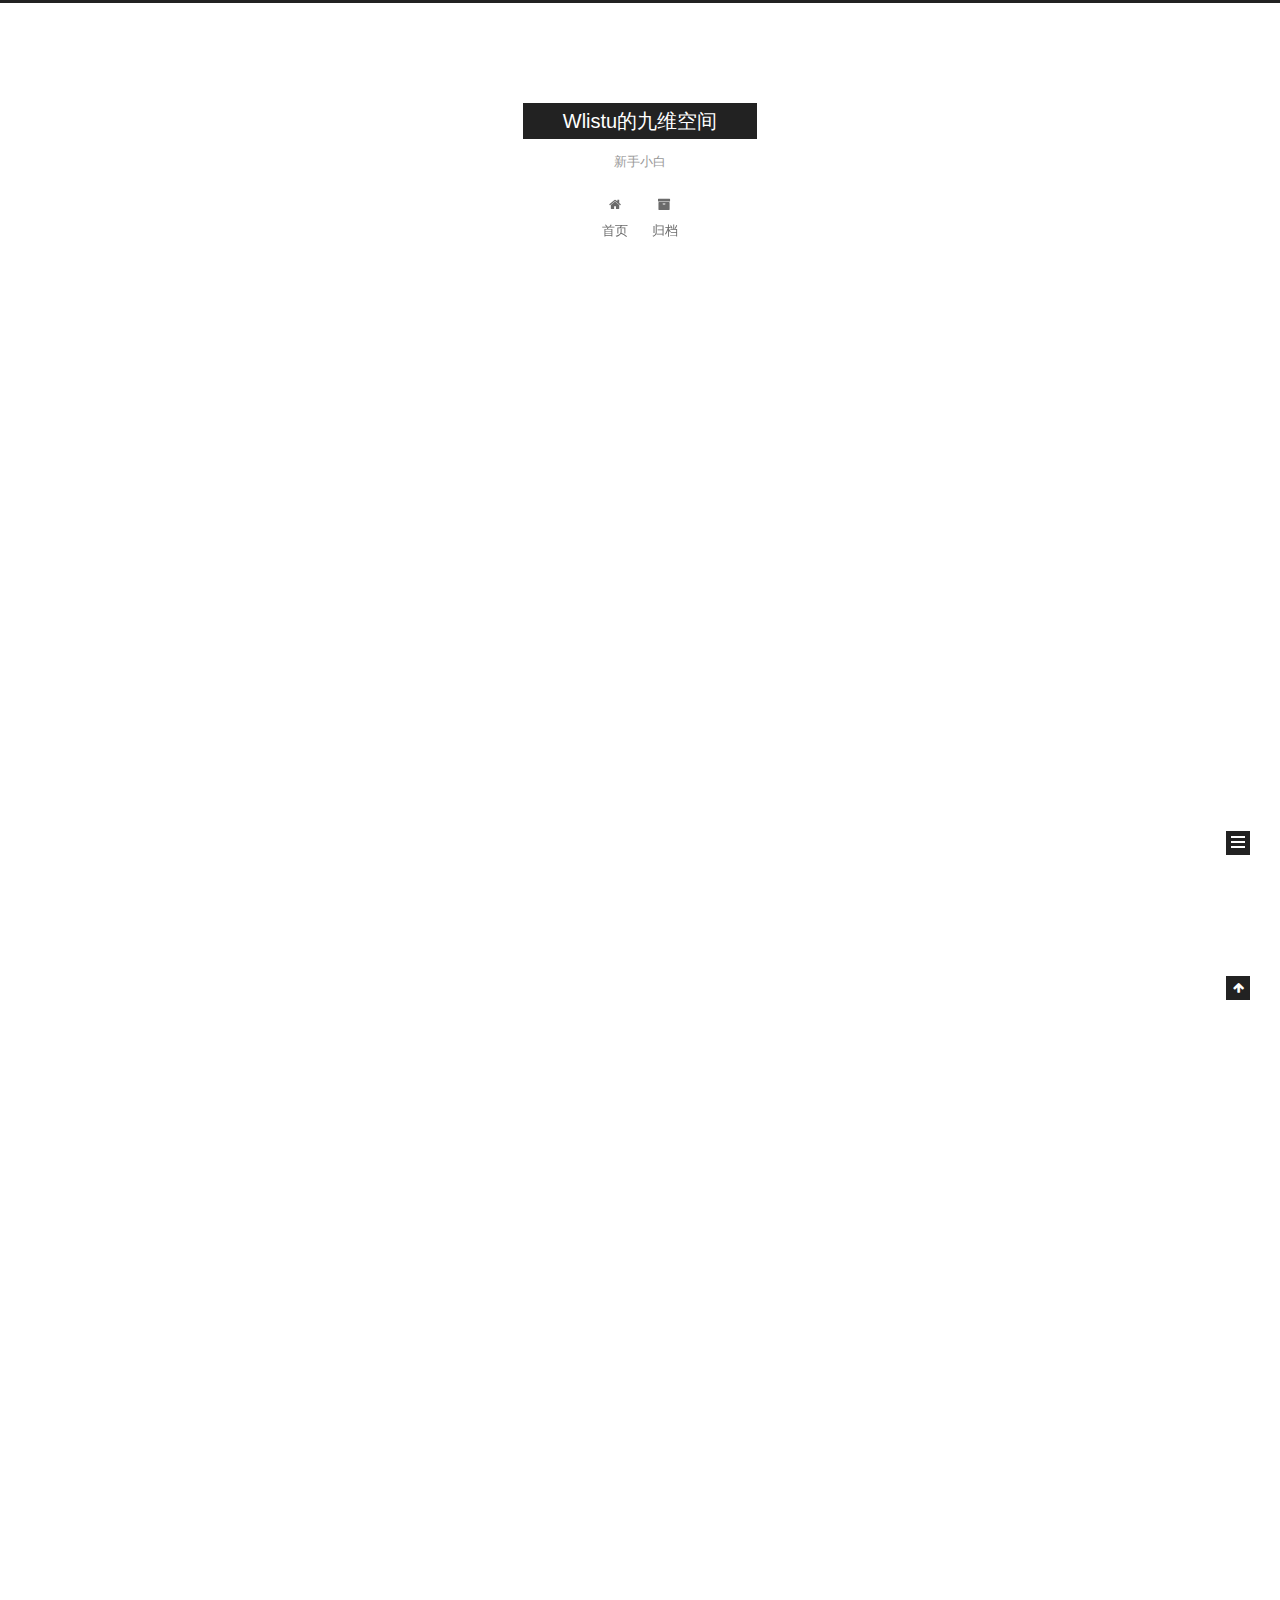
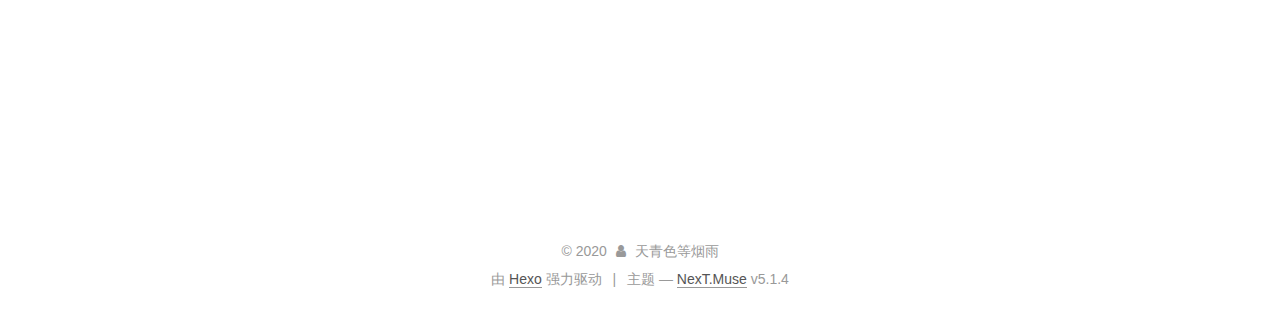
<file: index.html>
<!DOCTYPE html>



  


<html class="theme-next muse use-motion" lang="zh-Hans">
<head>
  <meta charset="UTF-8"/>
<meta http-equiv="X-UA-Compatible" content="IE=edge" />
<meta name="viewport" content="width=device-width, initial-scale=1, maximum-scale=1"/>
<meta name="theme-color" content="#222">









<meta http-equiv="Cache-Control" content="no-transform" />
<meta http-equiv="Cache-Control" content="no-siteapp" />
















  
  
  <link href="/lib/fancybox/source/jquery.fancybox.css?v=2.1.5" rel="stylesheet" type="text/css" />







<link href="/lib/font-awesome/css/font-awesome.min.css?v=4.6.2" rel="stylesheet" type="text/css" />

<link href="/css/main.css?v=5.1.4" rel="stylesheet" type="text/css" />


  <link rel="apple-touch-icon" sizes="180x180" href="/images/apple-touch-icon-next.png?v=5.1.4">


  <link rel="icon" type="image/png" sizes="32x32" href="/images/favicon-32x32-next.png?v=5.1.4">


  <link rel="icon" type="image/png" sizes="16x16" href="/images/favicon-16x16-next.png?v=5.1.4">


  <link rel="mask-icon" href="/images/logo.svg?v=5.1.4" color="#222">





  <meta name="keywords" content="Hexo, NexT" />










<meta name="description" content="练手作品">
<meta property="og:type" content="website">
<meta property="og:title" content="Wlistu的九维空间">
<meta property="og:url" content="http://yoursite.com/index.html">
<meta property="og:site_name" content="Wlistu的九维空间">
<meta property="og:description" content="练手作品">
<meta property="article:author" content="天青色等烟雨">
<meta name="twitter:card" content="summary">



<script type="text/javascript" id="hexo.configurations">
  var NexT = window.NexT || {};
  var CONFIG = {
    root: '/',
    scheme: 'Muse',
    version: '5.1.4',
    sidebar: {"position":"left","display":"post","offset":12,"b2t":false,"scrollpercent":false,"onmobile":false},
    fancybox: true,
    tabs: true,
    motion: {"enable":true,"async":false,"transition":{"post_block":"fadeIn","post_header":"slideDownIn","post_body":"slideDownIn","coll_header":"slideLeftIn","sidebar":"slideUpIn"}},
    duoshuo: {
      userId: '0',
      author: '博主'
    },
    algolia: {
      applicationID: '',
      apiKey: '',
      indexName: '',
      hits: {"per_page":10},
      labels: {"input_placeholder":"Search for Posts","hits_empty":"We didn't find any results for the search: ${query}","hits_stats":"${hits} results found in ${time} ms"}
    }
  };
</script>



  <link rel="canonical" href="http://yoursite.com/"/>





  <title>Wlistu的九维空间</title>
  








<meta name="generator" content="Hexo 4.2.0"></head>

<body itemscope itemtype="http://schema.org/WebPage" lang="zh-Hans">

  
  
    
  

  <div class="container sidebar-position-left 
  page-home">
    <div class="headband"></div>

    <header id="header" class="header" itemscope itemtype="http://schema.org/WPHeader">
      <div class="header-inner"><div class="site-brand-wrapper">
  <div class="site-meta ">
    

    <div class="custom-logo-site-title">
      <a href="/"  class="brand" rel="start">
        <span class="logo-line-before"><i></i></span>
        <span class="site-title">Wlistu的九维空间</span>
        <span class="logo-line-after"><i></i></span>
      </a>
    </div>
      
        <p class="site-subtitle">新手小白</p>
      
  </div>

  <div class="site-nav-toggle">
    <button>
      <span class="btn-bar"></span>
      <span class="btn-bar"></span>
      <span class="btn-bar"></span>
    </button>
  </div>
</div>

<nav class="site-nav">
  

  
    <ul id="menu" class="menu">
      
        
        <li class="menu-item menu-item-home">
          <a href="/%20" rel="section">
            
              <i class="menu-item-icon fa fa-fw fa-home"></i> <br />
            
            首页
          </a>
        </li>
      
        
        <li class="menu-item menu-item-archives">
          <a href="/archives/%20" rel="section">
            
              <i class="menu-item-icon fa fa-fw fa-archive"></i> <br />
            
            归档
          </a>
        </li>
      

      
    </ul>
  

  
</nav>



 </div>
    </header>

    <main id="main" class="main">
      <div class="main-inner">
        <div class="content-wrap">
          <div id="content" class="content">
            
  <section id="posts" class="posts-expand">
    
      

  

  
  
  

  <article class="post post-type-normal" itemscope itemtype="http://schema.org/Article">
  
  
  
  <div class="post-block">
    <link itemprop="mainEntityOfPage" href="http://yoursite.com/2020/05/08/FirstNight/">

    <span hidden itemprop="author" itemscope itemtype="http://schema.org/Person">
      <meta itemprop="name" content="天青色等烟雨">
      <meta itemprop="description" content="">
      <meta itemprop="image" content="/images/avatar.gif">
    </span>

    <span hidden itemprop="publisher" itemscope itemtype="http://schema.org/Organization">
      <meta itemprop="name" content="Wlistu的九维空间">
    </span>

    
      <header class="post-header">

        
        
          <h1 class="post-title" itemprop="name headline">
                
                <a class="post-title-link" href="/2020/05/08/FirstNight/" itemprop="url">FirstNight</a></h1>
        

        <div class="post-meta">
          <span class="post-time">
            
              <span class="post-meta-item-icon">
                <i class="fa fa-calendar-o"></i>
              </span>
              
                <span class="post-meta-item-text">发表于</span>
              
              <time title="创建于" itemprop="dateCreated datePublished" datetime="2020-05-08T20:21:37+08:00">
                2020-05-08
              </time>
            

            

            
          </span>

          

          
            
          

          
          

          

          

          

        </div>
      </header>
    

    
    
    
    <div class="post-body" itemprop="articleBody">

      
      

      
        
          
            <hr>
<h2 id="title-First-Night"><a href="#title-First-Night" class="headerlink" title=" title: First Night"></a> title: First Night</h2><h3 id="练手作品"><a href="#练手作品" class="headerlink" title="练手作品"></a>练手作品</h3><blockquote>
<p>我有一头<strong>小毛驴</strong>，可是我从来都不骑。<br>有一句歌词<strong>天青色等烟雨</strong></p>
</blockquote>

          
        
      
    </div>
    
    
    

    

    

    

    <footer class="post-footer">
      

      

      

      
      
        <div class="post-eof"></div>
      
    </footer>
  </div>
  
  
  
  </article>


    
      

  

  
  
  

  <article class="post post-type-normal" itemscope itemtype="http://schema.org/Article">
  
  
  
  <div class="post-block">
    <link itemprop="mainEntityOfPage" href="http://yoursite.com/2020/05/08/hello-world/">

    <span hidden itemprop="author" itemscope itemtype="http://schema.org/Person">
      <meta itemprop="name" content="天青色等烟雨">
      <meta itemprop="description" content="">
      <meta itemprop="image" content="/images/avatar.gif">
    </span>

    <span hidden itemprop="publisher" itemscope itemtype="http://schema.org/Organization">
      <meta itemprop="name" content="Wlistu的九维空间">
    </span>

    
      <header class="post-header">

        
        
          <h1 class="post-title" itemprop="name headline">
                
                <a class="post-title-link" href="/2020/05/08/hello-world/" itemprop="url">Hello World</a></h1>
        

        <div class="post-meta">
          <span class="post-time">
            
              <span class="post-meta-item-icon">
                <i class="fa fa-calendar-o"></i>
              </span>
              
                <span class="post-meta-item-text">发表于</span>
              
              <time title="创建于" itemprop="dateCreated datePublished" datetime="2020-05-08T19:55:00+08:00">
                2020-05-08
              </time>
            

            

            
          </span>

          

          
            
          

          
          

          

          

          

        </div>
      </header>
    

    
    
    
    <div class="post-body" itemprop="articleBody">

      
      

      
        
          
            <p>Welcome to <a href="https://hexo.io/" target="_blank" rel="noopener">Hexo</a>! This is your very first post. Check <a href="https://hexo.io/docs/" target="_blank" rel="noopener">documentation</a> for more info. If you get any problems when using Hexo, you can find the answer in <a href="https://hexo.io/docs/troubleshooting.html" target="_blank" rel="noopener">troubleshooting</a> or you can ask me on <a href="https://github.com/hexojs/hexo/issues" target="_blank" rel="noopener">GitHub</a>.</p>
<h2 id="Quick-Start"><a href="#Quick-Start" class="headerlink" title="Quick Start"></a>Quick Start</h2><h3 id="Create-a-new-post"><a href="#Create-a-new-post" class="headerlink" title="Create a new post"></a>Create a new post</h3><figure class="highlight bash"><table><tr><td class="gutter"><pre><span class="line">1</span><br></pre></td><td class="code"><pre><span class="line">$ hexo new <span class="string">"My New Post"</span></span><br></pre></td></tr></table></figure>

<p>More info: <a href="https://hexo.io/docs/writing.html" target="_blank" rel="noopener">Writing</a></p>
<h3 id="Run-server"><a href="#Run-server" class="headerlink" title="Run server"></a>Run server</h3><figure class="highlight bash"><table><tr><td class="gutter"><pre><span class="line">1</span><br></pre></td><td class="code"><pre><span class="line">$ hexo server</span><br></pre></td></tr></table></figure>

<p>More info: <a href="https://hexo.io/docs/server.html" target="_blank" rel="noopener">Server</a></p>
<h3 id="Generate-static-files"><a href="#Generate-static-files" class="headerlink" title="Generate static files"></a>Generate static files</h3><figure class="highlight bash"><table><tr><td class="gutter"><pre><span class="line">1</span><br></pre></td><td class="code"><pre><span class="line">$ hexo generate</span><br></pre></td></tr></table></figure>

<p>More info: <a href="https://hexo.io/docs/generating.html" target="_blank" rel="noopener">Generating</a></p>
<h3 id="Deploy-to-remote-sites"><a href="#Deploy-to-remote-sites" class="headerlink" title="Deploy to remote sites"></a>Deploy to remote sites</h3><figure class="highlight bash"><table><tr><td class="gutter"><pre><span class="line">1</span><br></pre></td><td class="code"><pre><span class="line">$ hexo deploy</span><br></pre></td></tr></table></figure>

<p>More info: <a href="https://hexo.io/docs/one-command-deployment.html" target="_blank" rel="noopener">Deployment</a></p>

          
        
      
    </div>
    
    
    

    

    

    

    <footer class="post-footer">
      

      

      

      
      
        <div class="post-eof"></div>
      
    </footer>
  </div>
  
  
  
  </article>


    
  </section>

  


          </div>
          


          

        </div>
        
          
  
  <div class="sidebar-toggle">
    <div class="sidebar-toggle-line-wrap">
      <span class="sidebar-toggle-line sidebar-toggle-line-first"></span>
      <span class="sidebar-toggle-line sidebar-toggle-line-middle"></span>
      <span class="sidebar-toggle-line sidebar-toggle-line-last"></span>
    </div>
  </div>

  <aside id="sidebar" class="sidebar">
    
    <div class="sidebar-inner">

      

      

      <section class="site-overview-wrap sidebar-panel sidebar-panel-active">
        <div class="site-overview">
          <div class="site-author motion-element" itemprop="author" itemscope itemtype="http://schema.org/Person">
            
              <p class="site-author-name" itemprop="name">天青色等烟雨</p>
              <p class="site-description motion-element" itemprop="description">练手作品</p>
          </div>

          <nav class="site-state motion-element">

            
              <div class="site-state-item site-state-posts">
              
                <a href="/archives/%20%7C%7C%20archive">
              
                  <span class="site-state-item-count">2</span>
                  <span class="site-state-item-name">日志</span>
                </a>
              </div>
            

            

            

          </nav>

          

          

          
          

          
          

          

        </div>
      </section>

      

      

    </div>
  </aside>


        
      </div>
    </main>

    <footer id="footer" class="footer">
      <div class="footer-inner">
        <div class="copyright">&copy; <span itemprop="copyrightYear">2020</span>
  <span class="with-love">
    <i class="fa fa-user"></i>
  </span>
  <span class="author" itemprop="copyrightHolder">天青色等烟雨</span>

  
</div>


  <div class="powered-by">由 <a class="theme-link" target="_blank" href="https://hexo.io">Hexo</a> 强力驱动</div>



  <span class="post-meta-divider">|</span>



  <div class="theme-info">主题 &mdash; <a class="theme-link" target="_blank" href="https://github.com/iissnan/hexo-theme-next">NexT.Muse</a> v5.1.4</div>




        







        
      </div>
    </footer>

    
      <div class="back-to-top">
        <i class="fa fa-arrow-up"></i>
        
      </div>
    

    

  </div>

  

<script type="text/javascript">
  if (Object.prototype.toString.call(window.Promise) !== '[object Function]') {
    window.Promise = null;
  }
</script>









  












  
  
    <script type="text/javascript" src="/lib/jquery/index.js?v=2.1.3"></script>
  

  
  
    <script type="text/javascript" src="/lib/fastclick/lib/fastclick.min.js?v=1.0.6"></script>
  

  
  
    <script type="text/javascript" src="/lib/jquery_lazyload/jquery.lazyload.js?v=1.9.7"></script>
  

  
  
    <script type="text/javascript" src="/lib/velocity/velocity.min.js?v=1.2.1"></script>
  

  
  
    <script type="text/javascript" src="/lib/velocity/velocity.ui.min.js?v=1.2.1"></script>
  

  
  
    <script type="text/javascript" src="/lib/fancybox/source/jquery.fancybox.pack.js?v=2.1.5"></script>
  


  


  <script type="text/javascript" src="/js/src/utils.js?v=5.1.4"></script>

  <script type="text/javascript" src="/js/src/motion.js?v=5.1.4"></script>



  
  

  

  


  <script type="text/javascript" src="/js/src/bootstrap.js?v=5.1.4"></script>



  


  




	





  





  












  





  

  

  

  
  

  

  

  

</body>
</html>
</file>
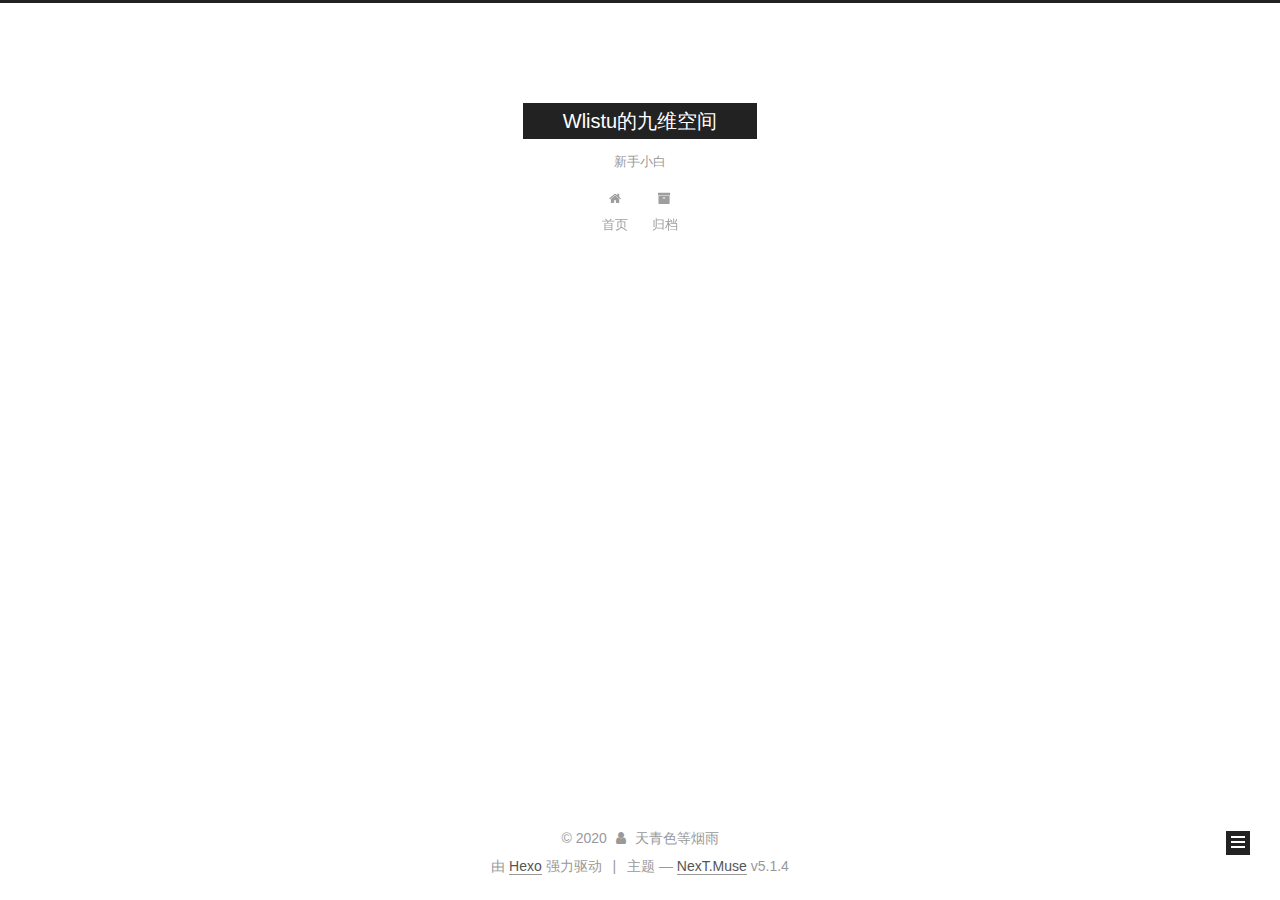
<file: archives/index.html>
<!DOCTYPE html>



  


<html class="theme-next muse use-motion" lang="zh-Hans">
<head>
  <meta charset="UTF-8"/>
<meta http-equiv="X-UA-Compatible" content="IE=edge" />
<meta name="viewport" content="width=device-width, initial-scale=1, maximum-scale=1"/>
<meta name="theme-color" content="#222">









<meta http-equiv="Cache-Control" content="no-transform" />
<meta http-equiv="Cache-Control" content="no-siteapp" />
















  
  
  <link href="/lib/fancybox/source/jquery.fancybox.css?v=2.1.5" rel="stylesheet" type="text/css" />







<link href="/lib/font-awesome/css/font-awesome.min.css?v=4.6.2" rel="stylesheet" type="text/css" />

<link href="/css/main.css?v=5.1.4" rel="stylesheet" type="text/css" />


  <link rel="apple-touch-icon" sizes="180x180" href="/images/apple-touch-icon-next.png?v=5.1.4">


  <link rel="icon" type="image/png" sizes="32x32" href="/images/favicon-32x32-next.png?v=5.1.4">


  <link rel="icon" type="image/png" sizes="16x16" href="/images/favicon-16x16-next.png?v=5.1.4">


  <link rel="mask-icon" href="/images/logo.svg?v=5.1.4" color="#222">





  <meta name="keywords" content="Hexo, NexT" />










<meta name="description" content="练手作品">
<meta property="og:type" content="website">
<meta property="og:title" content="Wlistu的九维空间">
<meta property="og:url" content="http://yoursite.com/archives/index.html">
<meta property="og:site_name" content="Wlistu的九维空间">
<meta property="og:description" content="练手作品">
<meta property="article:author" content="天青色等烟雨">
<meta name="twitter:card" content="summary">



<script type="text/javascript" id="hexo.configurations">
  var NexT = window.NexT || {};
  var CONFIG = {
    root: '/',
    scheme: 'Muse',
    version: '5.1.4',
    sidebar: {"position":"left","display":"post","offset":12,"b2t":false,"scrollpercent":false,"onmobile":false},
    fancybox: true,
    tabs: true,
    motion: {"enable":true,"async":false,"transition":{"post_block":"fadeIn","post_header":"slideDownIn","post_body":"slideDownIn","coll_header":"slideLeftIn","sidebar":"slideUpIn"}},
    duoshuo: {
      userId: '0',
      author: '博主'
    },
    algolia: {
      applicationID: '',
      apiKey: '',
      indexName: '',
      hits: {"per_page":10},
      labels: {"input_placeholder":"Search for Posts","hits_empty":"We didn't find any results for the search: ${query}","hits_stats":"${hits} results found in ${time} ms"}
    }
  };
</script>



  <link rel="canonical" href="http://yoursite.com/archives/"/>





  <title>归档 | Wlistu的九维空间</title>
  








<meta name="generator" content="Hexo 4.2.0"></head>

<body itemscope itemtype="http://schema.org/WebPage" lang="zh-Hans">

  
  
    
  

  <div class="container sidebar-position-left page-archive">
    <div class="headband"></div>

    <header id="header" class="header" itemscope itemtype="http://schema.org/WPHeader">
      <div class="header-inner"><div class="site-brand-wrapper">
  <div class="site-meta ">
    

    <div class="custom-logo-site-title">
      <a href="/"  class="brand" rel="start">
        <span class="logo-line-before"><i></i></span>
        <span class="site-title">Wlistu的九维空间</span>
        <span class="logo-line-after"><i></i></span>
      </a>
    </div>
      
        <p class="site-subtitle">新手小白</p>
      
  </div>

  <div class="site-nav-toggle">
    <button>
      <span class="btn-bar"></span>
      <span class="btn-bar"></span>
      <span class="btn-bar"></span>
    </button>
  </div>
</div>

<nav class="site-nav">
  

  
    <ul id="menu" class="menu">
      
        
        <li class="menu-item menu-item-home">
          <a href="/%20" rel="section">
            
              <i class="menu-item-icon fa fa-fw fa-home"></i> <br />
            
            首页
          </a>
        </li>
      
        
        <li class="menu-item menu-item-archives">
          <a href="/archives/%20" rel="section">
            
              <i class="menu-item-icon fa fa-fw fa-archive"></i> <br />
            
            归档
          </a>
        </li>
      

      
    </ul>
  

  
</nav>



 </div>
    </header>

    <main id="main" class="main">
      <div class="main-inner">
        <div class="content-wrap">
          <div id="content" class="content">
            

  
  
  
  <div class="post-block archive">
    <div id="posts" class="posts-collapse">
      <span class="archive-move-on"></span>

      <span class="archive-page-counter">
        
        
        
          
        
        嗯..! 目前共计 2 篇日志。 继续努力。
      </span>

      

        
        
        

        
          
          <div class="collection-title">
            <h1 class="archive-year" id="archive-year-2020">2020</h1>
          </div>
        
        

        

  <article class="post post-type-normal" itemscope itemtype="http://schema.org/Article">
    <header class="post-header">

      <h2 class="post-title">
        
            <a class="post-title-link" href="/2020/05/08/FirstNight/" itemprop="url">
              
                <span itemprop="name">FirstNight</span>
              
            </a>
        
      </h2>

      <div class="post-meta">
        <time class="post-time" itemprop="dateCreated"
              datetime="2020-05-08T20:21:37+08:00"
              content="2020-05-08" >
          05-08
        </time>
      </div>

    </header>
  </article>



      

        
        
        

        
        

        

  <article class="post post-type-normal" itemscope itemtype="http://schema.org/Article">
    <header class="post-header">

      <h2 class="post-title">
        
            <a class="post-title-link" href="/2020/05/08/hello-world/" itemprop="url">
              
                <span itemprop="name">Hello World</span>
              
            </a>
        
      </h2>

      <div class="post-meta">
        <time class="post-time" itemprop="dateCreated"
              datetime="2020-05-08T19:55:00+08:00"
              content="2020-05-08" >
          05-08
        </time>
      </div>

    </header>
  </article>



      

    </div>
  </div>
  
  
  

  



          </div>
          


          

        </div>
        
          
  
  <div class="sidebar-toggle">
    <div class="sidebar-toggle-line-wrap">
      <span class="sidebar-toggle-line sidebar-toggle-line-first"></span>
      <span class="sidebar-toggle-line sidebar-toggle-line-middle"></span>
      <span class="sidebar-toggle-line sidebar-toggle-line-last"></span>
    </div>
  </div>

  <aside id="sidebar" class="sidebar">
    
    <div class="sidebar-inner">

      

      

      <section class="site-overview-wrap sidebar-panel sidebar-panel-active">
        <div class="site-overview">
          <div class="site-author motion-element" itemprop="author" itemscope itemtype="http://schema.org/Person">
            
              <p class="site-author-name" itemprop="name">天青色等烟雨</p>
              <p class="site-description motion-element" itemprop="description">练手作品</p>
          </div>

          <nav class="site-state motion-element">

            
              <div class="site-state-item site-state-posts">
              
                <a href="/archives/%20%7C%7C%20archive">
              
                  <span class="site-state-item-count">2</span>
                  <span class="site-state-item-name">日志</span>
                </a>
              </div>
            

            

            

          </nav>

          

          

          
          

          
          

          

        </div>
      </section>

      

      

    </div>
  </aside>


        
      </div>
    </main>

    <footer id="footer" class="footer">
      <div class="footer-inner">
        <div class="copyright">&copy; <span itemprop="copyrightYear">2020</span>
  <span class="with-love">
    <i class="fa fa-user"></i>
  </span>
  <span class="author" itemprop="copyrightHolder">天青色等烟雨</span>

  
</div>


  <div class="powered-by">由 <a class="theme-link" target="_blank" href="https://hexo.io">Hexo</a> 强力驱动</div>



  <span class="post-meta-divider">|</span>



  <div class="theme-info">主题 &mdash; <a class="theme-link" target="_blank" href="https://github.com/iissnan/hexo-theme-next">NexT.Muse</a> v5.1.4</div>




        







        
      </div>
    </footer>

    
      <div class="back-to-top">
        <i class="fa fa-arrow-up"></i>
        
      </div>
    

    

  </div>

  

<script type="text/javascript">
  if (Object.prototype.toString.call(window.Promise) !== '[object Function]') {
    window.Promise = null;
  }
</script>









  












  
  
    <script type="text/javascript" src="/lib/jquery/index.js?v=2.1.3"></script>
  

  
  
    <script type="text/javascript" src="/lib/fastclick/lib/fastclick.min.js?v=1.0.6"></script>
  

  
  
    <script type="text/javascript" src="/lib/jquery_lazyload/jquery.lazyload.js?v=1.9.7"></script>
  

  
  
    <script type="text/javascript" src="/lib/velocity/velocity.min.js?v=1.2.1"></script>
  

  
  
    <script type="text/javascript" src="/lib/velocity/velocity.ui.min.js?v=1.2.1"></script>
  

  
  
    <script type="text/javascript" src="/lib/fancybox/source/jquery.fancybox.pack.js?v=2.1.5"></script>
  


  


  <script type="text/javascript" src="/js/src/utils.js?v=5.1.4"></script>

  <script type="text/javascript" src="/js/src/motion.js?v=5.1.4"></script>



  
  

  

  


  <script type="text/javascript" src="/js/src/bootstrap.js?v=5.1.4"></script>



  


  




	





  





  












  





  

  

  

  
  

  

  

  

</body>
</html>
</file>
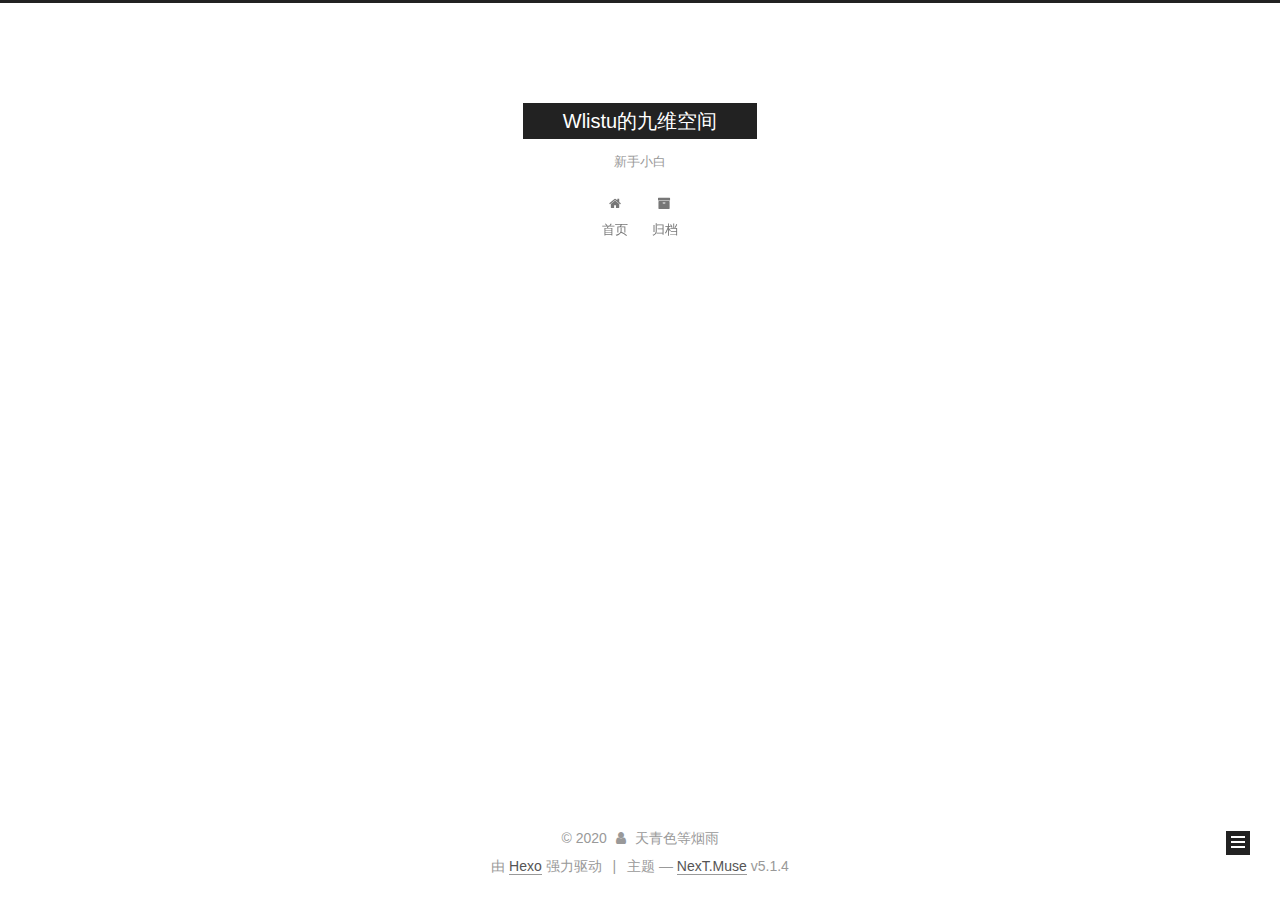
<file: archives/2020/index.html>
<!DOCTYPE html>



  


<html class="theme-next muse use-motion" lang="zh-Hans">
<head>
  <meta charset="UTF-8"/>
<meta http-equiv="X-UA-Compatible" content="IE=edge" />
<meta name="viewport" content="width=device-width, initial-scale=1, maximum-scale=1"/>
<meta name="theme-color" content="#222">









<meta http-equiv="Cache-Control" content="no-transform" />
<meta http-equiv="Cache-Control" content="no-siteapp" />
















  
  
  <link href="/lib/fancybox/source/jquery.fancybox.css?v=2.1.5" rel="stylesheet" type="text/css" />







<link href="/lib/font-awesome/css/font-awesome.min.css?v=4.6.2" rel="stylesheet" type="text/css" />

<link href="/css/main.css?v=5.1.4" rel="stylesheet" type="text/css" />


  <link rel="apple-touch-icon" sizes="180x180" href="/images/apple-touch-icon-next.png?v=5.1.4">


  <link rel="icon" type="image/png" sizes="32x32" href="/images/favicon-32x32-next.png?v=5.1.4">


  <link rel="icon" type="image/png" sizes="16x16" href="/images/favicon-16x16-next.png?v=5.1.4">


  <link rel="mask-icon" href="/images/logo.svg?v=5.1.4" color="#222">





  <meta name="keywords" content="Hexo, NexT" />










<meta name="description" content="练手作品">
<meta property="og:type" content="website">
<meta property="og:title" content="Wlistu的九维空间">
<meta property="og:url" content="http://yoursite.com/archives/2020/index.html">
<meta property="og:site_name" content="Wlistu的九维空间">
<meta property="og:description" content="练手作品">
<meta property="article:author" content="天青色等烟雨">
<meta name="twitter:card" content="summary">



<script type="text/javascript" id="hexo.configurations">
  var NexT = window.NexT || {};
  var CONFIG = {
    root: '/',
    scheme: 'Muse',
    version: '5.1.4',
    sidebar: {"position":"left","display":"post","offset":12,"b2t":false,"scrollpercent":false,"onmobile":false},
    fancybox: true,
    tabs: true,
    motion: {"enable":true,"async":false,"transition":{"post_block":"fadeIn","post_header":"slideDownIn","post_body":"slideDownIn","coll_header":"slideLeftIn","sidebar":"slideUpIn"}},
    duoshuo: {
      userId: '0',
      author: '博主'
    },
    algolia: {
      applicationID: '',
      apiKey: '',
      indexName: '',
      hits: {"per_page":10},
      labels: {"input_placeholder":"Search for Posts","hits_empty":"We didn't find any results for the search: ${query}","hits_stats":"${hits} results found in ${time} ms"}
    }
  };
</script>



  <link rel="canonical" href="http://yoursite.com/archives/2020/"/>





  <title>归档 | Wlistu的九维空间</title>
  








<meta name="generator" content="Hexo 4.2.0"></head>

<body itemscope itemtype="http://schema.org/WebPage" lang="zh-Hans">

  
  
    
  

  <div class="container sidebar-position-left page-archive">
    <div class="headband"></div>

    <header id="header" class="header" itemscope itemtype="http://schema.org/WPHeader">
      <div class="header-inner"><div class="site-brand-wrapper">
  <div class="site-meta ">
    

    <div class="custom-logo-site-title">
      <a href="/"  class="brand" rel="start">
        <span class="logo-line-before"><i></i></span>
        <span class="site-title">Wlistu的九维空间</span>
        <span class="logo-line-after"><i></i></span>
      </a>
    </div>
      
        <p class="site-subtitle">新手小白</p>
      
  </div>

  <div class="site-nav-toggle">
    <button>
      <span class="btn-bar"></span>
      <span class="btn-bar"></span>
      <span class="btn-bar"></span>
    </button>
  </div>
</div>

<nav class="site-nav">
  

  
    <ul id="menu" class="menu">
      
        
        <li class="menu-item menu-item-home">
          <a href="/%20" rel="section">
            
              <i class="menu-item-icon fa fa-fw fa-home"></i> <br />
            
            首页
          </a>
        </li>
      
        
        <li class="menu-item menu-item-archives">
          <a href="/archives/%20" rel="section">
            
              <i class="menu-item-icon fa fa-fw fa-archive"></i> <br />
            
            归档
          </a>
        </li>
      

      
    </ul>
  

  
</nav>



 </div>
    </header>

    <main id="main" class="main">
      <div class="main-inner">
        <div class="content-wrap">
          <div id="content" class="content">
            

  
  
  
  <div class="post-block archive">
    <div id="posts" class="posts-collapse">
      <span class="archive-move-on"></span>

      <span class="archive-page-counter">
        
        
        
          
        
        嗯..! 目前共计 2 篇日志。 继续努力。
      </span>

      

        
        
        

        
          
          <div class="collection-title">
            <h1 class="archive-year" id="archive-year-2020">2020</h1>
          </div>
        
        

        

  <article class="post post-type-normal" itemscope itemtype="http://schema.org/Article">
    <header class="post-header">

      <h2 class="post-title">
        
            <a class="post-title-link" href="/2020/05/08/FirstNight/" itemprop="url">
              
                <span itemprop="name">FirstNight</span>
              
            </a>
        
      </h2>

      <div class="post-meta">
        <time class="post-time" itemprop="dateCreated"
              datetime="2020-05-08T20:21:37+08:00"
              content="2020-05-08" >
          05-08
        </time>
      </div>

    </header>
  </article>



      

        
        
        

        
        

        

  <article class="post post-type-normal" itemscope itemtype="http://schema.org/Article">
    <header class="post-header">

      <h2 class="post-title">
        
            <a class="post-title-link" href="/2020/05/08/hello-world/" itemprop="url">
              
                <span itemprop="name">Hello World</span>
              
            </a>
        
      </h2>

      <div class="post-meta">
        <time class="post-time" itemprop="dateCreated"
              datetime="2020-05-08T19:55:00+08:00"
              content="2020-05-08" >
          05-08
        </time>
      </div>

    </header>
  </article>



      

    </div>
  </div>
  
  
  

  



          </div>
          


          

        </div>
        
          
  
  <div class="sidebar-toggle">
    <div class="sidebar-toggle-line-wrap">
      <span class="sidebar-toggle-line sidebar-toggle-line-first"></span>
      <span class="sidebar-toggle-line sidebar-toggle-line-middle"></span>
      <span class="sidebar-toggle-line sidebar-toggle-line-last"></span>
    </div>
  </div>

  <aside id="sidebar" class="sidebar">
    
    <div class="sidebar-inner">

      

      

      <section class="site-overview-wrap sidebar-panel sidebar-panel-active">
        <div class="site-overview">
          <div class="site-author motion-element" itemprop="author" itemscope itemtype="http://schema.org/Person">
            
              <p class="site-author-name" itemprop="name">天青色等烟雨</p>
              <p class="site-description motion-element" itemprop="description">练手作品</p>
          </div>

          <nav class="site-state motion-element">

            
              <div class="site-state-item site-state-posts">
              
                <a href="/archives/%20%7C%7C%20archive">
              
                  <span class="site-state-item-count">2</span>
                  <span class="site-state-item-name">日志</span>
                </a>
              </div>
            

            

            

          </nav>

          

          

          
          

          
          

          

        </div>
      </section>

      

      

    </div>
  </aside>


        
      </div>
    </main>

    <footer id="footer" class="footer">
      <div class="footer-inner">
        <div class="copyright">&copy; <span itemprop="copyrightYear">2020</span>
  <span class="with-love">
    <i class="fa fa-user"></i>
  </span>
  <span class="author" itemprop="copyrightHolder">天青色等烟雨</span>

  
</div>


  <div class="powered-by">由 <a class="theme-link" target="_blank" href="https://hexo.io">Hexo</a> 强力驱动</div>



  <span class="post-meta-divider">|</span>



  <div class="theme-info">主题 &mdash; <a class="theme-link" target="_blank" href="https://github.com/iissnan/hexo-theme-next">NexT.Muse</a> v5.1.4</div>




        







        
      </div>
    </footer>

    
      <div class="back-to-top">
        <i class="fa fa-arrow-up"></i>
        
      </div>
    

    

  </div>

  

<script type="text/javascript">
  if (Object.prototype.toString.call(window.Promise) !== '[object Function]') {
    window.Promise = null;
  }
</script>









  












  
  
    <script type="text/javascript" src="/lib/jquery/index.js?v=2.1.3"></script>
  

  
  
    <script type="text/javascript" src="/lib/fastclick/lib/fastclick.min.js?v=1.0.6"></script>
  

  
  
    <script type="text/javascript" src="/lib/jquery_lazyload/jquery.lazyload.js?v=1.9.7"></script>
  

  
  
    <script type="text/javascript" src="/lib/velocity/velocity.min.js?v=1.2.1"></script>
  

  
  
    <script type="text/javascript" src="/lib/velocity/velocity.ui.min.js?v=1.2.1"></script>
  

  
  
    <script type="text/javascript" src="/lib/fancybox/source/jquery.fancybox.pack.js?v=2.1.5"></script>
  


  


  <script type="text/javascript" src="/js/src/utils.js?v=5.1.4"></script>

  <script type="text/javascript" src="/js/src/motion.js?v=5.1.4"></script>



  
  

  

  


  <script type="text/javascript" src="/js/src/bootstrap.js?v=5.1.4"></script>



  


  




	





  





  












  





  

  

  

  
  

  

  

  

</body>
</html>
</file>
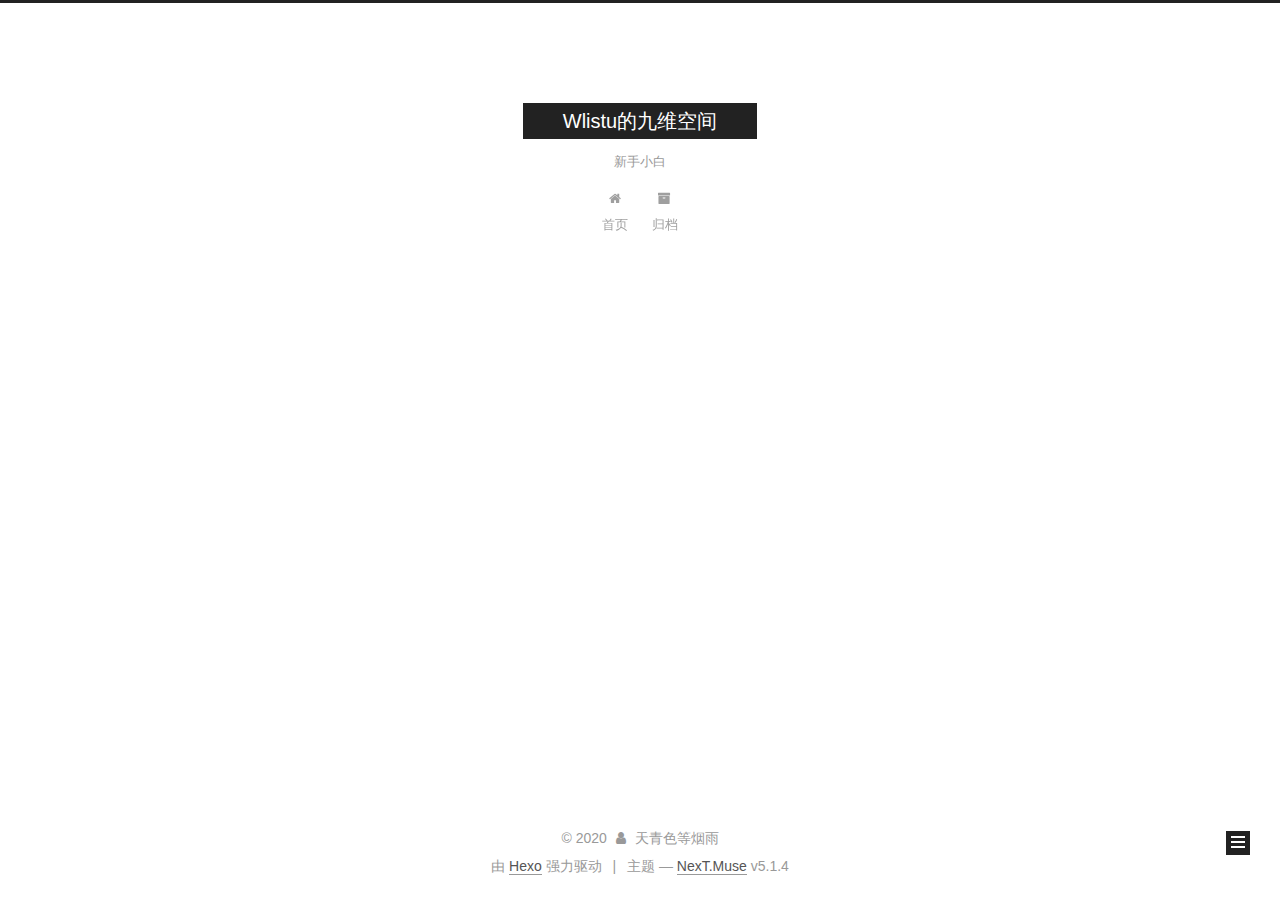
<file: archives/2020/05/index.html>
<!DOCTYPE html>



  


<html class="theme-next muse use-motion" lang="zh-Hans">
<head>
  <meta charset="UTF-8"/>
<meta http-equiv="X-UA-Compatible" content="IE=edge" />
<meta name="viewport" content="width=device-width, initial-scale=1, maximum-scale=1"/>
<meta name="theme-color" content="#222">









<meta http-equiv="Cache-Control" content="no-transform" />
<meta http-equiv="Cache-Control" content="no-siteapp" />
















  
  
  <link href="/lib/fancybox/source/jquery.fancybox.css?v=2.1.5" rel="stylesheet" type="text/css" />







<link href="/lib/font-awesome/css/font-awesome.min.css?v=4.6.2" rel="stylesheet" type="text/css" />

<link href="/css/main.css?v=5.1.4" rel="stylesheet" type="text/css" />


  <link rel="apple-touch-icon" sizes="180x180" href="/images/apple-touch-icon-next.png?v=5.1.4">


  <link rel="icon" type="image/png" sizes="32x32" href="/images/favicon-32x32-next.png?v=5.1.4">


  <link rel="icon" type="image/png" sizes="16x16" href="/images/favicon-16x16-next.png?v=5.1.4">


  <link rel="mask-icon" href="/images/logo.svg?v=5.1.4" color="#222">





  <meta name="keywords" content="Hexo, NexT" />










<meta name="description" content="练手作品">
<meta property="og:type" content="website">
<meta property="og:title" content="Wlistu的九维空间">
<meta property="og:url" content="http://yoursite.com/archives/2020/05/index.html">
<meta property="og:site_name" content="Wlistu的九维空间">
<meta property="og:description" content="练手作品">
<meta property="article:author" content="天青色等烟雨">
<meta name="twitter:card" content="summary">



<script type="text/javascript" id="hexo.configurations">
  var NexT = window.NexT || {};
  var CONFIG = {
    root: '/',
    scheme: 'Muse',
    version: '5.1.4',
    sidebar: {"position":"left","display":"post","offset":12,"b2t":false,"scrollpercent":false,"onmobile":false},
    fancybox: true,
    tabs: true,
    motion: {"enable":true,"async":false,"transition":{"post_block":"fadeIn","post_header":"slideDownIn","post_body":"slideDownIn","coll_header":"slideLeftIn","sidebar":"slideUpIn"}},
    duoshuo: {
      userId: '0',
      author: '博主'
    },
    algolia: {
      applicationID: '',
      apiKey: '',
      indexName: '',
      hits: {"per_page":10},
      labels: {"input_placeholder":"Search for Posts","hits_empty":"We didn't find any results for the search: ${query}","hits_stats":"${hits} results found in ${time} ms"}
    }
  };
</script>



  <link rel="canonical" href="http://yoursite.com/archives/2020/05/"/>





  <title>归档 | Wlistu的九维空间</title>
  








<meta name="generator" content="Hexo 4.2.0"></head>

<body itemscope itemtype="http://schema.org/WebPage" lang="zh-Hans">

  
  
    
  

  <div class="container sidebar-position-left page-archive">
    <div class="headband"></div>

    <header id="header" class="header" itemscope itemtype="http://schema.org/WPHeader">
      <div class="header-inner"><div class="site-brand-wrapper">
  <div class="site-meta ">
    

    <div class="custom-logo-site-title">
      <a href="/"  class="brand" rel="start">
        <span class="logo-line-before"><i></i></span>
        <span class="site-title">Wlistu的九维空间</span>
        <span class="logo-line-after"><i></i></span>
      </a>
    </div>
      
        <p class="site-subtitle">新手小白</p>
      
  </div>

  <div class="site-nav-toggle">
    <button>
      <span class="btn-bar"></span>
      <span class="btn-bar"></span>
      <span class="btn-bar"></span>
    </button>
  </div>
</div>

<nav class="site-nav">
  

  
    <ul id="menu" class="menu">
      
        
        <li class="menu-item menu-item-home">
          <a href="/%20" rel="section">
            
              <i class="menu-item-icon fa fa-fw fa-home"></i> <br />
            
            首页
          </a>
        </li>
      
        
        <li class="menu-item menu-item-archives">
          <a href="/archives/%20" rel="section">
            
              <i class="menu-item-icon fa fa-fw fa-archive"></i> <br />
            
            归档
          </a>
        </li>
      

      
    </ul>
  

  
</nav>



 </div>
    </header>

    <main id="main" class="main">
      <div class="main-inner">
        <div class="content-wrap">
          <div id="content" class="content">
            

  
  
  
  <div class="post-block archive">
    <div id="posts" class="posts-collapse">
      <span class="archive-move-on"></span>

      <span class="archive-page-counter">
        
        
        
          
        
        嗯..! 目前共计 2 篇日志。 继续努力。
      </span>

      

        
        
        

        
          
          <div class="collection-title">
            <h1 class="archive-year" id="archive-year-2020">2020</h1>
          </div>
        
        

        

  <article class="post post-type-normal" itemscope itemtype="http://schema.org/Article">
    <header class="post-header">

      <h2 class="post-title">
        
            <a class="post-title-link" href="/2020/05/08/FirstNight/" itemprop="url">
              
                <span itemprop="name">FirstNight</span>
              
            </a>
        
      </h2>

      <div class="post-meta">
        <time class="post-time" itemprop="dateCreated"
              datetime="2020-05-08T20:21:37+08:00"
              content="2020-05-08" >
          05-08
        </time>
      </div>

    </header>
  </article>



      

        
        
        

        
        

        

  <article class="post post-type-normal" itemscope itemtype="http://schema.org/Article">
    <header class="post-header">

      <h2 class="post-title">
        
            <a class="post-title-link" href="/2020/05/08/hello-world/" itemprop="url">
              
                <span itemprop="name">Hello World</span>
              
            </a>
        
      </h2>

      <div class="post-meta">
        <time class="post-time" itemprop="dateCreated"
              datetime="2020-05-08T19:55:00+08:00"
              content="2020-05-08" >
          05-08
        </time>
      </div>

    </header>
  </article>



      

    </div>
  </div>
  
  
  

  



          </div>
          


          

        </div>
        
          
  
  <div class="sidebar-toggle">
    <div class="sidebar-toggle-line-wrap">
      <span class="sidebar-toggle-line sidebar-toggle-line-first"></span>
      <span class="sidebar-toggle-line sidebar-toggle-line-middle"></span>
      <span class="sidebar-toggle-line sidebar-toggle-line-last"></span>
    </div>
  </div>

  <aside id="sidebar" class="sidebar">
    
    <div class="sidebar-inner">

      

      

      <section class="site-overview-wrap sidebar-panel sidebar-panel-active">
        <div class="site-overview">
          <div class="site-author motion-element" itemprop="author" itemscope itemtype="http://schema.org/Person">
            
              <p class="site-author-name" itemprop="name">天青色等烟雨</p>
              <p class="site-description motion-element" itemprop="description">练手作品</p>
          </div>

          <nav class="site-state motion-element">

            
              <div class="site-state-item site-state-posts">
              
                <a href="/archives/%20%7C%7C%20archive">
              
                  <span class="site-state-item-count">2</span>
                  <span class="site-state-item-name">日志</span>
                </a>
              </div>
            

            

            

          </nav>

          

          

          
          

          
          

          

        </div>
      </section>

      

      

    </div>
  </aside>


        
      </div>
    </main>

    <footer id="footer" class="footer">
      <div class="footer-inner">
        <div class="copyright">&copy; <span itemprop="copyrightYear">2020</span>
  <span class="with-love">
    <i class="fa fa-user"></i>
  </span>
  <span class="author" itemprop="copyrightHolder">天青色等烟雨</span>

  
</div>


  <div class="powered-by">由 <a class="theme-link" target="_blank" href="https://hexo.io">Hexo</a> 强力驱动</div>



  <span class="post-meta-divider">|</span>



  <div class="theme-info">主题 &mdash; <a class="theme-link" target="_blank" href="https://github.com/iissnan/hexo-theme-next">NexT.Muse</a> v5.1.4</div>




        







        
      </div>
    </footer>

    
      <div class="back-to-top">
        <i class="fa fa-arrow-up"></i>
        
      </div>
    

    

  </div>

  

<script type="text/javascript">
  if (Object.prototype.toString.call(window.Promise) !== '[object Function]') {
    window.Promise = null;
  }
</script>









  












  
  
    <script type="text/javascript" src="/lib/jquery/index.js?v=2.1.3"></script>
  

  
  
    <script type="text/javascript" src="/lib/fastclick/lib/fastclick.min.js?v=1.0.6"></script>
  

  
  
    <script type="text/javascript" src="/lib/jquery_lazyload/jquery.lazyload.js?v=1.9.7"></script>
  

  
  
    <script type="text/javascript" src="/lib/velocity/velocity.min.js?v=1.2.1"></script>
  

  
  
    <script type="text/javascript" src="/lib/velocity/velocity.ui.min.js?v=1.2.1"></script>
  

  
  
    <script type="text/javascript" src="/lib/fancybox/source/jquery.fancybox.pack.js?v=2.1.5"></script>
  


  


  <script type="text/javascript" src="/js/src/utils.js?v=5.1.4"></script>

  <script type="text/javascript" src="/js/src/motion.js?v=5.1.4"></script>



  
  

  

  


  <script type="text/javascript" src="/js/src/bootstrap.js?v=5.1.4"></script>



  


  




	





  





  












  





  

  

  

  
  

  

  

  

</body>
</html>
</file>
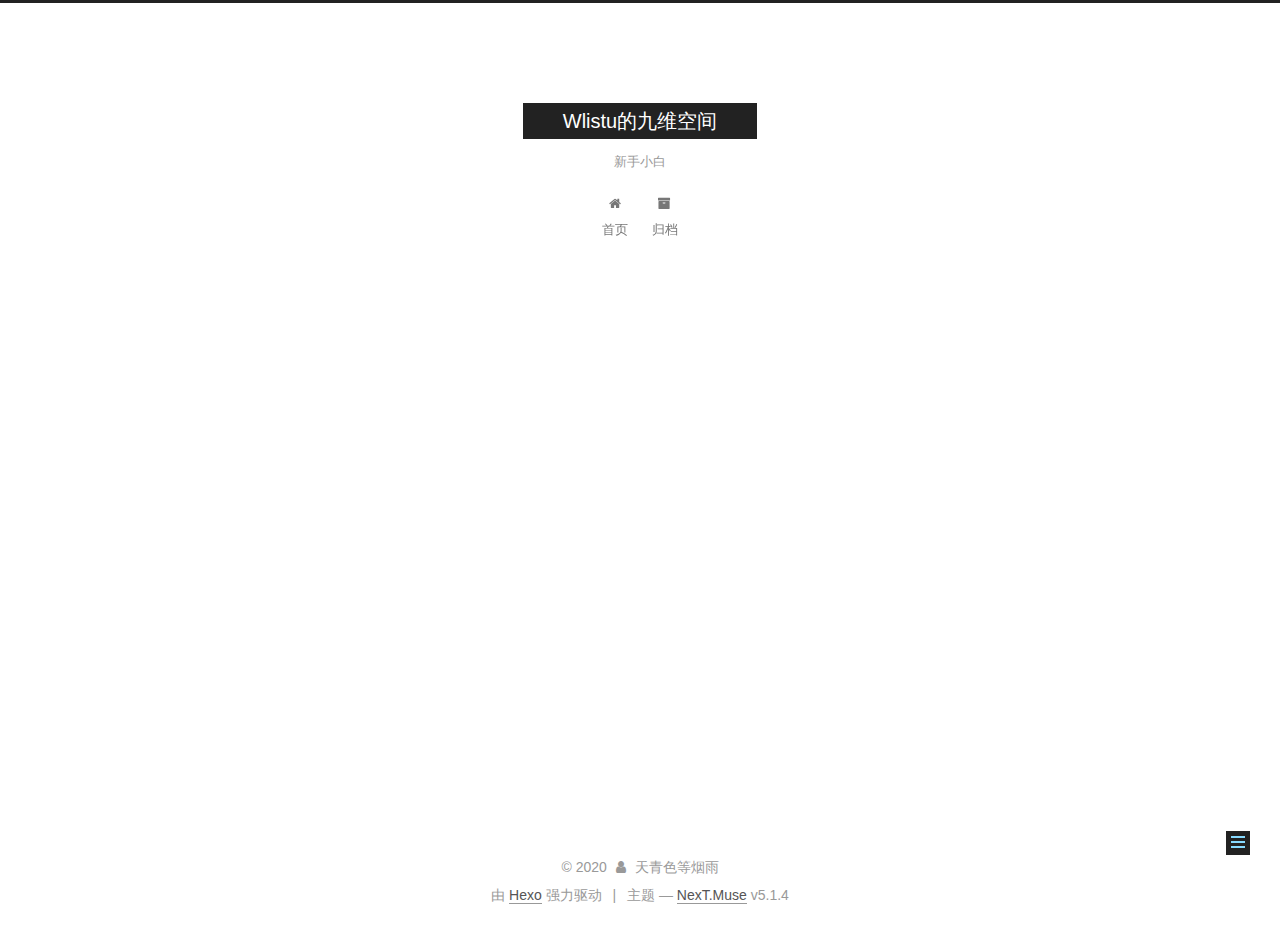
<file: 2020/05/08/FirstNight/index.html>
<!DOCTYPE html>



  


<html class="theme-next muse use-motion" lang="zh-Hans">
<head>
  <meta charset="UTF-8"/>
<meta http-equiv="X-UA-Compatible" content="IE=edge" />
<meta name="viewport" content="width=device-width, initial-scale=1, maximum-scale=1"/>
<meta name="theme-color" content="#222">









<meta http-equiv="Cache-Control" content="no-transform" />
<meta http-equiv="Cache-Control" content="no-siteapp" />
















  
  
  <link href="/lib/fancybox/source/jquery.fancybox.css?v=2.1.5" rel="stylesheet" type="text/css" />







<link href="/lib/font-awesome/css/font-awesome.min.css?v=4.6.2" rel="stylesheet" type="text/css" />

<link href="/css/main.css?v=5.1.4" rel="stylesheet" type="text/css" />


  <link rel="apple-touch-icon" sizes="180x180" href="/images/apple-touch-icon-next.png?v=5.1.4">


  <link rel="icon" type="image/png" sizes="32x32" href="/images/favicon-32x32-next.png?v=5.1.4">


  <link rel="icon" type="image/png" sizes="16x16" href="/images/favicon-16x16-next.png?v=5.1.4">


  <link rel="mask-icon" href="/images/logo.svg?v=5.1.4" color="#222">





  <meta name="keywords" content="Hexo, NexT" />










<meta name="description" content="title: First Night练手作品 我有一头小毛驴，可是我从来都不骑。有一句歌词天青色等烟雨">
<meta property="og:type" content="article">
<meta property="og:title" content="FirstNight">
<meta property="og:url" content="http://yoursite.com/2020/05/08/FirstNight/index.html">
<meta property="og:site_name" content="Wlistu的九维空间">
<meta property="og:description" content="title: First Night练手作品 我有一头小毛驴，可是我从来都不骑。有一句歌词天青色等烟雨">
<meta property="article:published_time" content="2020-05-08T12:21:37.219Z">
<meta property="article:modified_time" content="2020-05-08T12:27:41.121Z">
<meta property="article:author" content="天青色等烟雨">
<meta name="twitter:card" content="summary">



<script type="text/javascript" id="hexo.configurations">
  var NexT = window.NexT || {};
  var CONFIG = {
    root: '/',
    scheme: 'Muse',
    version: '5.1.4',
    sidebar: {"position":"left","display":"post","offset":12,"b2t":false,"scrollpercent":false,"onmobile":false},
    fancybox: true,
    tabs: true,
    motion: {"enable":true,"async":false,"transition":{"post_block":"fadeIn","post_header":"slideDownIn","post_body":"slideDownIn","coll_header":"slideLeftIn","sidebar":"slideUpIn"}},
    duoshuo: {
      userId: '0',
      author: '博主'
    },
    algolia: {
      applicationID: '',
      apiKey: '',
      indexName: '',
      hits: {"per_page":10},
      labels: {"input_placeholder":"Search for Posts","hits_empty":"We didn't find any results for the search: ${query}","hits_stats":"${hits} results found in ${time} ms"}
    }
  };
</script>



  <link rel="canonical" href="http://yoursite.com/2020/05/08/FirstNight/"/>





  <title>FirstNight | Wlistu的九维空间</title>
  








<meta name="generator" content="Hexo 4.2.0"></head>

<body itemscope itemtype="http://schema.org/WebPage" lang="zh-Hans">

  
  
    
  

  <div class="container sidebar-position-left page-post-detail">
    <div class="headband"></div>

    <header id="header" class="header" itemscope itemtype="http://schema.org/WPHeader">
      <div class="header-inner"><div class="site-brand-wrapper">
  <div class="site-meta ">
    

    <div class="custom-logo-site-title">
      <a href="/"  class="brand" rel="start">
        <span class="logo-line-before"><i></i></span>
        <span class="site-title">Wlistu的九维空间</span>
        <span class="logo-line-after"><i></i></span>
      </a>
    </div>
      
        <p class="site-subtitle">新手小白</p>
      
  </div>

  <div class="site-nav-toggle">
    <button>
      <span class="btn-bar"></span>
      <span class="btn-bar"></span>
      <span class="btn-bar"></span>
    </button>
  </div>
</div>

<nav class="site-nav">
  

  
    <ul id="menu" class="menu">
      
        
        <li class="menu-item menu-item-home">
          <a href="/%20" rel="section">
            
              <i class="menu-item-icon fa fa-fw fa-home"></i> <br />
            
            首页
          </a>
        </li>
      
        
        <li class="menu-item menu-item-archives">
          <a href="/archives/%20" rel="section">
            
              <i class="menu-item-icon fa fa-fw fa-archive"></i> <br />
            
            归档
          </a>
        </li>
      

      
    </ul>
  

  
</nav>



 </div>
    </header>

    <main id="main" class="main">
      <div class="main-inner">
        <div class="content-wrap">
          <div id="content" class="content">
            

  <div id="posts" class="posts-expand">
    

  

  
  
  

  <article class="post post-type-normal" itemscope itemtype="http://schema.org/Article">
  
  
  
  <div class="post-block">
    <link itemprop="mainEntityOfPage" href="http://yoursite.com/2020/05/08/FirstNight/">

    <span hidden itemprop="author" itemscope itemtype="http://schema.org/Person">
      <meta itemprop="name" content="天青色等烟雨">
      <meta itemprop="description" content="">
      <meta itemprop="image" content="/images/avatar.gif">
    </span>

    <span hidden itemprop="publisher" itemscope itemtype="http://schema.org/Organization">
      <meta itemprop="name" content="Wlistu的九维空间">
    </span>

    
      <header class="post-header">

        
        
          <h1 class="post-title" itemprop="name headline">FirstNight</h1>
        

        <div class="post-meta">
          <span class="post-time">
            
              <span class="post-meta-item-icon">
                <i class="fa fa-calendar-o"></i>
              </span>
              
                <span class="post-meta-item-text">发表于</span>
              
              <time title="创建于" itemprop="dateCreated datePublished" datetime="2020-05-08T20:21:37+08:00">
                2020-05-08
              </time>
            

            

            
          </span>

          

          
            
          

          
          

          

          

          

        </div>
      </header>
    

    
    
    
    <div class="post-body" itemprop="articleBody">

      
      

      
        <hr>
<h2 id="title-First-Night"><a href="#title-First-Night" class="headerlink" title=" title: First Night"></a> title: First Night</h2><h3 id="练手作品"><a href="#练手作品" class="headerlink" title="练手作品"></a>练手作品</h3><blockquote>
<p>我有一头<strong>小毛驴</strong>，可是我从来都不骑。<br>有一句歌词<strong>天青色等烟雨</strong></p>
</blockquote>

      
    </div>
    
    
    

    

    

    

    <footer class="post-footer">
      

      
      
      

      
        <div class="post-nav">
          <div class="post-nav-next post-nav-item">
            
              <a href="/2020/05/08/hello-world/" rel="next" title="Hello World">
                <i class="fa fa-chevron-left"></i> Hello World
              </a>
            
          </div>

          <span class="post-nav-divider"></span>

          <div class="post-nav-prev post-nav-item">
            
          </div>
        </div>
      

      
      
    </footer>
  </div>
  
  
  
  </article>



    <div class="post-spread">
      
    </div>
  </div>


          </div>
          


          

  



        </div>
        
          
  
  <div class="sidebar-toggle">
    <div class="sidebar-toggle-line-wrap">
      <span class="sidebar-toggle-line sidebar-toggle-line-first"></span>
      <span class="sidebar-toggle-line sidebar-toggle-line-middle"></span>
      <span class="sidebar-toggle-line sidebar-toggle-line-last"></span>
    </div>
  </div>

  <aside id="sidebar" class="sidebar">
    
    <div class="sidebar-inner">

      

      
        <ul class="sidebar-nav motion-element">
          <li class="sidebar-nav-toc sidebar-nav-active" data-target="post-toc-wrap">
            文章目录
          </li>
          <li class="sidebar-nav-overview" data-target="site-overview-wrap">
            站点概览
          </li>
        </ul>
      

      <section class="site-overview-wrap sidebar-panel">
        <div class="site-overview">
          <div class="site-author motion-element" itemprop="author" itemscope itemtype="http://schema.org/Person">
            
              <p class="site-author-name" itemprop="name">天青色等烟雨</p>
              <p class="site-description motion-element" itemprop="description">练手作品</p>
          </div>

          <nav class="site-state motion-element">

            
              <div class="site-state-item site-state-posts">
              
                <a href="/archives/%20%7C%7C%20archive">
              
                  <span class="site-state-item-count">2</span>
                  <span class="site-state-item-name">日志</span>
                </a>
              </div>
            

            

            

          </nav>

          

          

          
          

          
          

          

        </div>
      </section>

      
      <!--noindex-->
        <section class="post-toc-wrap motion-element sidebar-panel sidebar-panel-active">
          <div class="post-toc">

            
              
            

            
              <div class="post-toc-content"><ol class="nav"><li class="nav-item nav-level-2"><a class="nav-link" href="#title-First-Night"><span class="nav-number">1.</span> <span class="nav-text"> title: First Night</span></a><ol class="nav-child"><li class="nav-item nav-level-3"><a class="nav-link" href="#练手作品"><span class="nav-number">1.1.</span> <span class="nav-text">练手作品</span></a></li></ol></li></ol></div>
            

          </div>
        </section>
      <!--/noindex-->
      

      

    </div>
  </aside>


        
      </div>
    </main>

    <footer id="footer" class="footer">
      <div class="footer-inner">
        <div class="copyright">&copy; <span itemprop="copyrightYear">2020</span>
  <span class="with-love">
    <i class="fa fa-user"></i>
  </span>
  <span class="author" itemprop="copyrightHolder">天青色等烟雨</span>

  
</div>


  <div class="powered-by">由 <a class="theme-link" target="_blank" href="https://hexo.io">Hexo</a> 强力驱动</div>



  <span class="post-meta-divider">|</span>



  <div class="theme-info">主题 &mdash; <a class="theme-link" target="_blank" href="https://github.com/iissnan/hexo-theme-next">NexT.Muse</a> v5.1.4</div>




        







        
      </div>
    </footer>

    
      <div class="back-to-top">
        <i class="fa fa-arrow-up"></i>
        
      </div>
    

    

  </div>

  

<script type="text/javascript">
  if (Object.prototype.toString.call(window.Promise) !== '[object Function]') {
    window.Promise = null;
  }
</script>









  












  
  
    <script type="text/javascript" src="/lib/jquery/index.js?v=2.1.3"></script>
  

  
  
    <script type="text/javascript" src="/lib/fastclick/lib/fastclick.min.js?v=1.0.6"></script>
  

  
  
    <script type="text/javascript" src="/lib/jquery_lazyload/jquery.lazyload.js?v=1.9.7"></script>
  

  
  
    <script type="text/javascript" src="/lib/velocity/velocity.min.js?v=1.2.1"></script>
  

  
  
    <script type="text/javascript" src="/lib/velocity/velocity.ui.min.js?v=1.2.1"></script>
  

  
  
    <script type="text/javascript" src="/lib/fancybox/source/jquery.fancybox.pack.js?v=2.1.5"></script>
  


  


  <script type="text/javascript" src="/js/src/utils.js?v=5.1.4"></script>

  <script type="text/javascript" src="/js/src/motion.js?v=5.1.4"></script>



  
  

  
  <script type="text/javascript" src="/js/src/scrollspy.js?v=5.1.4"></script>
<script type="text/javascript" src="/js/src/post-details.js?v=5.1.4"></script>



  


  <script type="text/javascript" src="/js/src/bootstrap.js?v=5.1.4"></script>



  


  




	





  





  












  





  

  

  

  
  

  

  

  

</body>
</html>
</file>
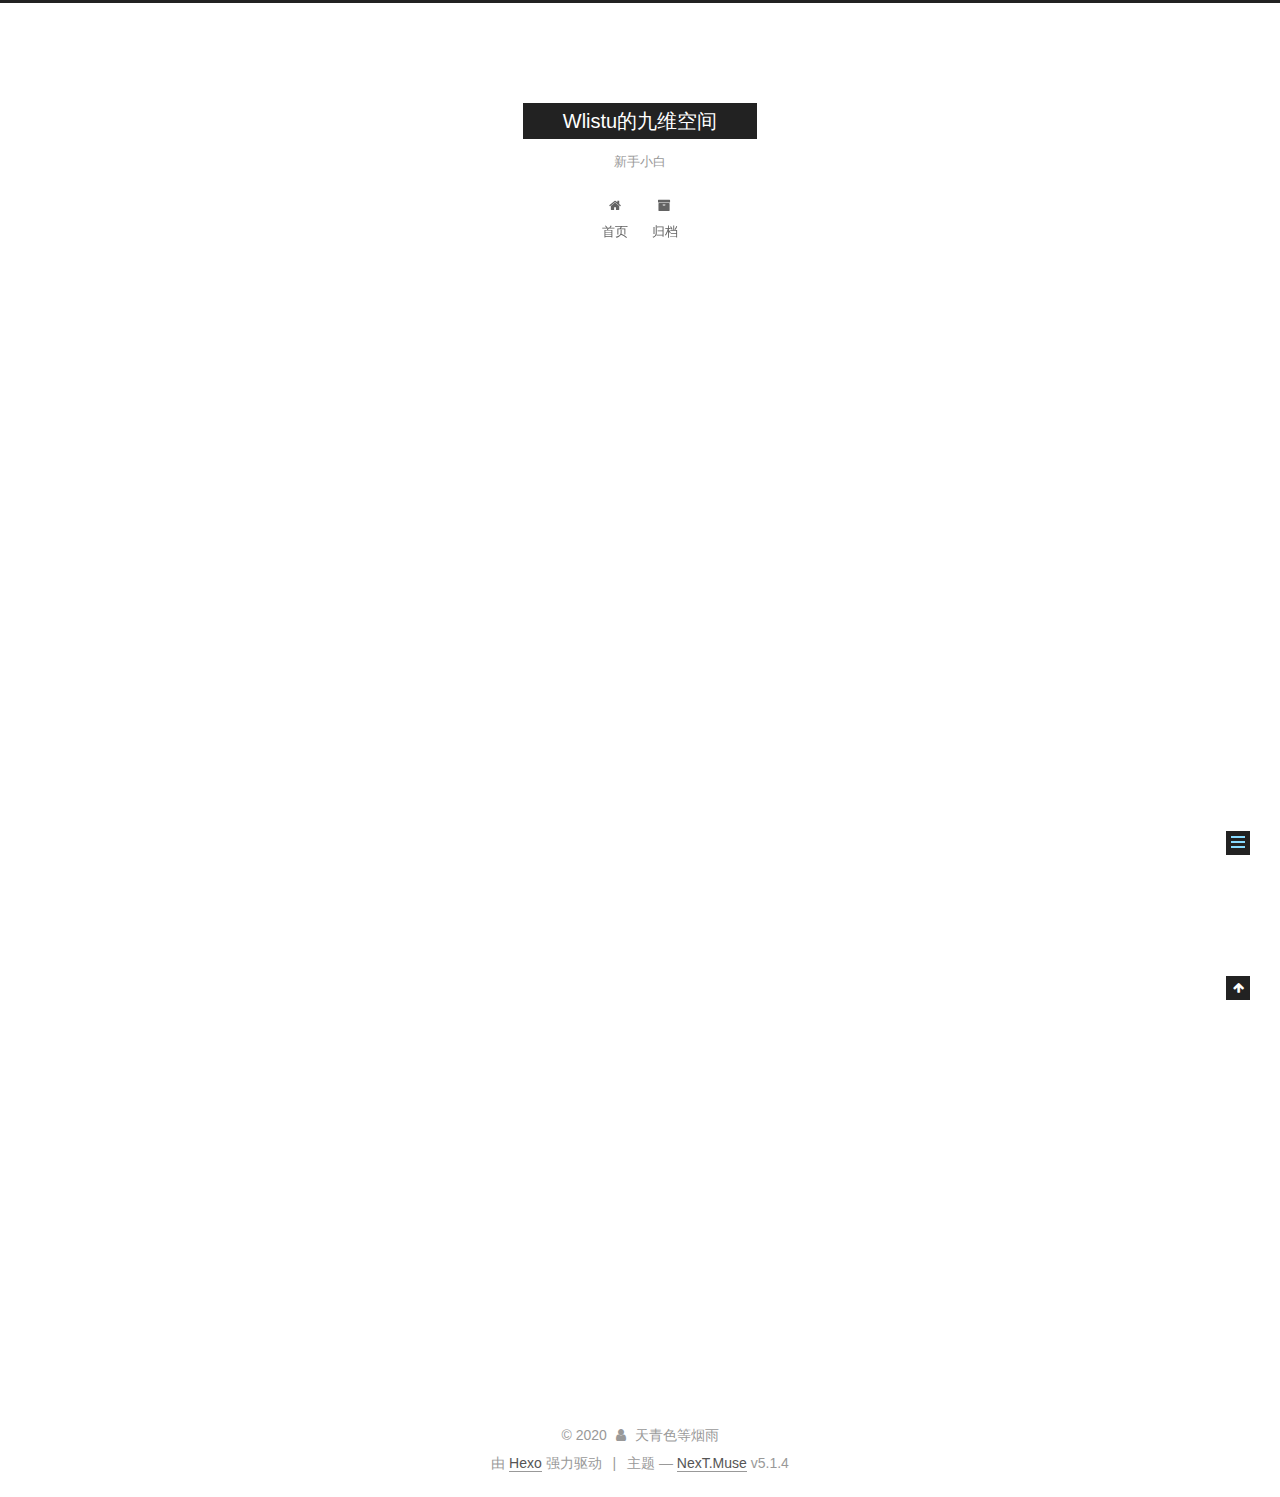
<file: 2020/05/08/hello-world/index.html>
<!DOCTYPE html>



  


<html class="theme-next muse use-motion" lang="zh-Hans">
<head>
  <meta charset="UTF-8"/>
<meta http-equiv="X-UA-Compatible" content="IE=edge" />
<meta name="viewport" content="width=device-width, initial-scale=1, maximum-scale=1"/>
<meta name="theme-color" content="#222">









<meta http-equiv="Cache-Control" content="no-transform" />
<meta http-equiv="Cache-Control" content="no-siteapp" />
















  
  
  <link href="/lib/fancybox/source/jquery.fancybox.css?v=2.1.5" rel="stylesheet" type="text/css" />







<link href="/lib/font-awesome/css/font-awesome.min.css?v=4.6.2" rel="stylesheet" type="text/css" />

<link href="/css/main.css?v=5.1.4" rel="stylesheet" type="text/css" />


  <link rel="apple-touch-icon" sizes="180x180" href="/images/apple-touch-icon-next.png?v=5.1.4">


  <link rel="icon" type="image/png" sizes="32x32" href="/images/favicon-32x32-next.png?v=5.1.4">


  <link rel="icon" type="image/png" sizes="16x16" href="/images/favicon-16x16-next.png?v=5.1.4">


  <link rel="mask-icon" href="/images/logo.svg?v=5.1.4" color="#222">





  <meta name="keywords" content="Hexo, NexT" />










<meta name="description" content="Welcome to Hexo! This is your very first post. Check documentation for more info. If you get any problems when using Hexo, you can find the answer in troubleshooting or you can ask me on GitHub. Quick">
<meta property="og:type" content="article">
<meta property="og:title" content="Hello World">
<meta property="og:url" content="http://yoursite.com/2020/05/08/hello-world/index.html">
<meta property="og:site_name" content="Wlistu的九维空间">
<meta property="og:description" content="Welcome to Hexo! This is your very first post. Check documentation for more info. If you get any problems when using Hexo, you can find the answer in troubleshooting or you can ask me on GitHub. Quick">
<meta property="article:published_time" content="2020-05-08T11:55:00.073Z">
<meta property="article:modified_time" content="2020-05-08T11:55:00.074Z">
<meta property="article:author" content="天青色等烟雨">
<meta name="twitter:card" content="summary">



<script type="text/javascript" id="hexo.configurations">
  var NexT = window.NexT || {};
  var CONFIG = {
    root: '/',
    scheme: 'Muse',
    version: '5.1.4',
    sidebar: {"position":"left","display":"post","offset":12,"b2t":false,"scrollpercent":false,"onmobile":false},
    fancybox: true,
    tabs: true,
    motion: {"enable":true,"async":false,"transition":{"post_block":"fadeIn","post_header":"slideDownIn","post_body":"slideDownIn","coll_header":"slideLeftIn","sidebar":"slideUpIn"}},
    duoshuo: {
      userId: '0',
      author: '博主'
    },
    algolia: {
      applicationID: '',
      apiKey: '',
      indexName: '',
      hits: {"per_page":10},
      labels: {"input_placeholder":"Search for Posts","hits_empty":"We didn't find any results for the search: ${query}","hits_stats":"${hits} results found in ${time} ms"}
    }
  };
</script>



  <link rel="canonical" href="http://yoursite.com/2020/05/08/hello-world/"/>





  <title>Hello World | Wlistu的九维空间</title>
  








<meta name="generator" content="Hexo 4.2.0"></head>

<body itemscope itemtype="http://schema.org/WebPage" lang="zh-Hans">

  
  
    
  

  <div class="container sidebar-position-left page-post-detail">
    <div class="headband"></div>

    <header id="header" class="header" itemscope itemtype="http://schema.org/WPHeader">
      <div class="header-inner"><div class="site-brand-wrapper">
  <div class="site-meta ">
    

    <div class="custom-logo-site-title">
      <a href="/"  class="brand" rel="start">
        <span class="logo-line-before"><i></i></span>
        <span class="site-title">Wlistu的九维空间</span>
        <span class="logo-line-after"><i></i></span>
      </a>
    </div>
      
        <p class="site-subtitle">新手小白</p>
      
  </div>

  <div class="site-nav-toggle">
    <button>
      <span class="btn-bar"></span>
      <span class="btn-bar"></span>
      <span class="btn-bar"></span>
    </button>
  </div>
</div>

<nav class="site-nav">
  

  
    <ul id="menu" class="menu">
      
        
        <li class="menu-item menu-item-home">
          <a href="/%20" rel="section">
            
              <i class="menu-item-icon fa fa-fw fa-home"></i> <br />
            
            首页
          </a>
        </li>
      
        
        <li class="menu-item menu-item-archives">
          <a href="/archives/%20" rel="section">
            
              <i class="menu-item-icon fa fa-fw fa-archive"></i> <br />
            
            归档
          </a>
        </li>
      

      
    </ul>
  

  
</nav>



 </div>
    </header>

    <main id="main" class="main">
      <div class="main-inner">
        <div class="content-wrap">
          <div id="content" class="content">
            

  <div id="posts" class="posts-expand">
    

  

  
  
  

  <article class="post post-type-normal" itemscope itemtype="http://schema.org/Article">
  
  
  
  <div class="post-block">
    <link itemprop="mainEntityOfPage" href="http://yoursite.com/2020/05/08/hello-world/">

    <span hidden itemprop="author" itemscope itemtype="http://schema.org/Person">
      <meta itemprop="name" content="天青色等烟雨">
      <meta itemprop="description" content="">
      <meta itemprop="image" content="/images/avatar.gif">
    </span>

    <span hidden itemprop="publisher" itemscope itemtype="http://schema.org/Organization">
      <meta itemprop="name" content="Wlistu的九维空间">
    </span>

    
      <header class="post-header">

        
        
          <h1 class="post-title" itemprop="name headline">Hello World</h1>
        

        <div class="post-meta">
          <span class="post-time">
            
              <span class="post-meta-item-icon">
                <i class="fa fa-calendar-o"></i>
              </span>
              
                <span class="post-meta-item-text">发表于</span>
              
              <time title="创建于" itemprop="dateCreated datePublished" datetime="2020-05-08T19:55:00+08:00">
                2020-05-08
              </time>
            

            

            
          </span>

          

          
            
          

          
          

          

          

          

        </div>
      </header>
    

    
    
    
    <div class="post-body" itemprop="articleBody">

      
      

      
        <p>Welcome to <a href="https://hexo.io/" target="_blank" rel="noopener">Hexo</a>! This is your very first post. Check <a href="https://hexo.io/docs/" target="_blank" rel="noopener">documentation</a> for more info. If you get any problems when using Hexo, you can find the answer in <a href="https://hexo.io/docs/troubleshooting.html" target="_blank" rel="noopener">troubleshooting</a> or you can ask me on <a href="https://github.com/hexojs/hexo/issues" target="_blank" rel="noopener">GitHub</a>.</p>
<h2 id="Quick-Start"><a href="#Quick-Start" class="headerlink" title="Quick Start"></a>Quick Start</h2><h3 id="Create-a-new-post"><a href="#Create-a-new-post" class="headerlink" title="Create a new post"></a>Create a new post</h3><figure class="highlight bash"><table><tr><td class="gutter"><pre><span class="line">1</span><br></pre></td><td class="code"><pre><span class="line">$ hexo new <span class="string">"My New Post"</span></span><br></pre></td></tr></table></figure>

<p>More info: <a href="https://hexo.io/docs/writing.html" target="_blank" rel="noopener">Writing</a></p>
<h3 id="Run-server"><a href="#Run-server" class="headerlink" title="Run server"></a>Run server</h3><figure class="highlight bash"><table><tr><td class="gutter"><pre><span class="line">1</span><br></pre></td><td class="code"><pre><span class="line">$ hexo server</span><br></pre></td></tr></table></figure>

<p>More info: <a href="https://hexo.io/docs/server.html" target="_blank" rel="noopener">Server</a></p>
<h3 id="Generate-static-files"><a href="#Generate-static-files" class="headerlink" title="Generate static files"></a>Generate static files</h3><figure class="highlight bash"><table><tr><td class="gutter"><pre><span class="line">1</span><br></pre></td><td class="code"><pre><span class="line">$ hexo generate</span><br></pre></td></tr></table></figure>

<p>More info: <a href="https://hexo.io/docs/generating.html" target="_blank" rel="noopener">Generating</a></p>
<h3 id="Deploy-to-remote-sites"><a href="#Deploy-to-remote-sites" class="headerlink" title="Deploy to remote sites"></a>Deploy to remote sites</h3><figure class="highlight bash"><table><tr><td class="gutter"><pre><span class="line">1</span><br></pre></td><td class="code"><pre><span class="line">$ hexo deploy</span><br></pre></td></tr></table></figure>

<p>More info: <a href="https://hexo.io/docs/one-command-deployment.html" target="_blank" rel="noopener">Deployment</a></p>

      
    </div>
    
    
    

    

    

    

    <footer class="post-footer">
      

      
      
      

      
        <div class="post-nav">
          <div class="post-nav-next post-nav-item">
            
          </div>

          <span class="post-nav-divider"></span>

          <div class="post-nav-prev post-nav-item">
            
              <a href="/2020/05/08/FirstNight/" rel="prev" title="FirstNight">
                FirstNight <i class="fa fa-chevron-right"></i>
              </a>
            
          </div>
        </div>
      

      
      
    </footer>
  </div>
  
  
  
  </article>



    <div class="post-spread">
      
    </div>
  </div>


          </div>
          


          

  



        </div>
        
          
  
  <div class="sidebar-toggle">
    <div class="sidebar-toggle-line-wrap">
      <span class="sidebar-toggle-line sidebar-toggle-line-first"></span>
      <span class="sidebar-toggle-line sidebar-toggle-line-middle"></span>
      <span class="sidebar-toggle-line sidebar-toggle-line-last"></span>
    </div>
  </div>

  <aside id="sidebar" class="sidebar">
    
    <div class="sidebar-inner">

      

      
        <ul class="sidebar-nav motion-element">
          <li class="sidebar-nav-toc sidebar-nav-active" data-target="post-toc-wrap">
            文章目录
          </li>
          <li class="sidebar-nav-overview" data-target="site-overview-wrap">
            站点概览
          </li>
        </ul>
      

      <section class="site-overview-wrap sidebar-panel">
        <div class="site-overview">
          <div class="site-author motion-element" itemprop="author" itemscope itemtype="http://schema.org/Person">
            
              <p class="site-author-name" itemprop="name">天青色等烟雨</p>
              <p class="site-description motion-element" itemprop="description">练手作品</p>
          </div>

          <nav class="site-state motion-element">

            
              <div class="site-state-item site-state-posts">
              
                <a href="/archives/%20%7C%7C%20archive">
              
                  <span class="site-state-item-count">2</span>
                  <span class="site-state-item-name">日志</span>
                </a>
              </div>
            

            

            

          </nav>

          

          

          
          

          
          

          

        </div>
      </section>

      
      <!--noindex-->
        <section class="post-toc-wrap motion-element sidebar-panel sidebar-panel-active">
          <div class="post-toc">

            
              
            

            
              <div class="post-toc-content"><ol class="nav"><li class="nav-item nav-level-2"><a class="nav-link" href="#Quick-Start"><span class="nav-number">1.</span> <span class="nav-text">Quick Start</span></a><ol class="nav-child"><li class="nav-item nav-level-3"><a class="nav-link" href="#Create-a-new-post"><span class="nav-number">1.1.</span> <span class="nav-text">Create a new post</span></a></li><li class="nav-item nav-level-3"><a class="nav-link" href="#Run-server"><span class="nav-number">1.2.</span> <span class="nav-text">Run server</span></a></li><li class="nav-item nav-level-3"><a class="nav-link" href="#Generate-static-files"><span class="nav-number">1.3.</span> <span class="nav-text">Generate static files</span></a></li><li class="nav-item nav-level-3"><a class="nav-link" href="#Deploy-to-remote-sites"><span class="nav-number">1.4.</span> <span class="nav-text">Deploy to remote sites</span></a></li></ol></li></ol></div>
            

          </div>
        </section>
      <!--/noindex-->
      

      

    </div>
  </aside>


        
      </div>
    </main>

    <footer id="footer" class="footer">
      <div class="footer-inner">
        <div class="copyright">&copy; <span itemprop="copyrightYear">2020</span>
  <span class="with-love">
    <i class="fa fa-user"></i>
  </span>
  <span class="author" itemprop="copyrightHolder">天青色等烟雨</span>

  
</div>


  <div class="powered-by">由 <a class="theme-link" target="_blank" href="https://hexo.io">Hexo</a> 强力驱动</div>



  <span class="post-meta-divider">|</span>



  <div class="theme-info">主题 &mdash; <a class="theme-link" target="_blank" href="https://github.com/iissnan/hexo-theme-next">NexT.Muse</a> v5.1.4</div>




        







        
      </div>
    </footer>

    
      <div class="back-to-top">
        <i class="fa fa-arrow-up"></i>
        
      </div>
    

    

  </div>

  

<script type="text/javascript">
  if (Object.prototype.toString.call(window.Promise) !== '[object Function]') {
    window.Promise = null;
  }
</script>









  












  
  
    <script type="text/javascript" src="/lib/jquery/index.js?v=2.1.3"></script>
  

  
  
    <script type="text/javascript" src="/lib/fastclick/lib/fastclick.min.js?v=1.0.6"></script>
  

  
  
    <script type="text/javascript" src="/lib/jquery_lazyload/jquery.lazyload.js?v=1.9.7"></script>
  

  
  
    <script type="text/javascript" src="/lib/velocity/velocity.min.js?v=1.2.1"></script>
  

  
  
    <script type="text/javascript" src="/lib/velocity/velocity.ui.min.js?v=1.2.1"></script>
  

  
  
    <script type="text/javascript" src="/lib/fancybox/source/jquery.fancybox.pack.js?v=2.1.5"></script>
  


  


  <script type="text/javascript" src="/js/src/utils.js?v=5.1.4"></script>

  <script type="text/javascript" src="/js/src/motion.js?v=5.1.4"></script>



  
  

  
  <script type="text/javascript" src="/js/src/scrollspy.js?v=5.1.4"></script>
<script type="text/javascript" src="/js/src/post-details.js?v=5.1.4"></script>



  


  <script type="text/javascript" src="/js/src/bootstrap.js?v=5.1.4"></script>



  


  




	





  





  












  





  

  

  

  
  

  

  

  

</body>
</html>
</file>
<file: css/main.css>
/* normalize.css v3.0.2 | MIT License | git.io/normalize */
html {
  font-family: sans-serif; /* 1 */
  -ms-text-size-adjust: 100%; /* 2 */
  -webkit-text-size-adjust: 100%; /* 2 */
}
body {
  margin: 0;
}
article,
aside,
details,
figcaption,
figure,
footer,
header,
hgroup,
main,
menu,
nav,
section,
summary {
  display: block;
}
audio,
canvas,
progress,
video {
  display: inline-block; /* 1 */
  vertical-align: baseline; /* 2 */
}
audio:not([controls]) {
  display: none;
  height: 0;
}
[hidden],
template {
  display: none;
}
a {
  background-color: transparent;
}
a:active,
a:hover {
  outline: 0;
}
abbr[title] {
  border-bottom: 1px dotted;
}
b,
strong {
  font-weight: bold;
}
dfn {
  font-style: italic;
}
h1 {
  font-size: 2em;
  margin: 0.67em 0;
}
mark {
  background: #ff0;
  color: #000;
}
small {
  font-size: 80%;
}
sub,
sup {
  font-size: 75%;
  line-height: 0;
  position: relative;
  vertical-align: baseline;
}
sup {
  top: -0.5em;
}
sub {
  bottom: -0.25em;
}
img {
  border: 0;
}
svg:not(:root) {
  overflow: hidden;
}
figure {
  margin: 1em 40px;
}
hr {
  -moz-box-sizing: content-box;
  box-sizing: content-box;
  height: 0;
}
pre {
  overflow: auto;
}
code,
kbd,
pre,
samp {
  font-family: monospace, monospace;
  font-size: 1em;
}
button,
input,
optgroup,
select,
textarea {
  color: inherit; /* 1 */
  font: inherit; /* 2 */
  margin: 0; /* 3 */
}
button {
  overflow: visible;
}
button,
select {
  text-transform: none;
}
button,
html input[type="button"],
input[type="reset"],
input[type="submit"] {
  -webkit-appearance: button; /* 2 */
  cursor: pointer; /* 3 */
}
button[disabled],
html input[disabled] {
  cursor: default;
}
button::-moz-focus-inner,
input::-moz-focus-inner {
  border: 0;
  padding: 0;
}
input {
  line-height: normal;
}
input[type="checkbox"],
input[type="radio"] {
  box-sizing: border-box; /* 1 */
  padding: 0; /* 2 */
}
input[type="number"]::-webkit-inner-spin-button,
input[type="number"]::-webkit-outer-spin-button {
  height: auto;
}
input[type="search"] {
  -webkit-appearance: textfield; /* 1 */
  -moz-box-sizing: content-box;
  -webkit-box-sizing: content-box; /* 2 */
  box-sizing: content-box;
}
input[type="search"]::-webkit-search-cancel-button,
input[type="search"]::-webkit-search-decoration {
  -webkit-appearance: none;
}
fieldset {
  border: 1px solid #c0c0c0;
  margin: 0 2px;
  padding: 0.35em 0.625em 0.75em;
}
legend {
  border: 0; /* 1 */
  padding: 0; /* 2 */
}
textarea {
  overflow: auto;
}
optgroup {
  font-weight: bold;
}
table {
  border-collapse: collapse;
  border-spacing: 0;
}
td,
th {
  padding: 0;
}
::selection {
  background: #262a30;
  color: #fff;
}
body {
  position: relative;
  font-family: 'Lato', "PingFang SC", "Microsoft YaHei", sans-serif;
  font-size: 14px;
  line-height: 2;
  color: #555;
  background: #fff;
}
@media (max-width: 767px) {
  body {
    padding-right: 0 !important;
  }
}
@media (min-width: 768px) and (max-width: 991px) {
  body {
    padding-right: 0 !important;
  }
}
@media (min-width: 1600px) {
  body {
    font-size: 16px;
  }
}
h1,
h2,
h3,
h4,
h5,
h6 {
  margin: 0;
  padding: 0;
  font-weight: bold;
  line-height: 1.5;
  font-family: 'Lato', "PingFang SC", "Microsoft YaHei", sans-serif;
}
h2,
h3,
h4,
h5,
h6 {
  margin: 20px 0 15px;
}
h1 {
  font-size: 22px;
}
@media (max-width: 767px) {
  h1 {
    font-size: 18px;
  }
}
h2 {
  font-size: 20px;
}
@media (max-width: 767px) {
  h2 {
    font-size: 16px;
  }
}
h3 {
  font-size: 18px;
}
@media (max-width: 767px) {
  h3 {
    font-size: 14px;
  }
}
h4 {
  font-size: 16px;
}
@media (max-width: 767px) {
  h4 {
    font-size: 12px;
  }
}
h5 {
  font-size: 14px;
}
@media (max-width: 767px) {
  h5 {
    font-size: 10px;
  }
}
h6 {
  font-size: 12px;
}
@media (max-width: 767px) {
  h6 {
    font-size: 8px;
  }
}
p {
  margin: 0 0 20px 0;
}
a {
  color: #555;
  text-decoration: none;
  outline: none;
  border-bottom: 1px solid #999;
  word-wrap: break-word;
}
a:hover {
  color: #222;
  border-bottom-color: #222;
}
blockquote {
  margin: 0;
  padding: 0;
}
img {
  display: block;
  margin: auto;
  max-width: 100%;
  height: auto;
}
hr {
  margin: 40px 0;
  height: 3px;
  border: none;
  background-color: #ddd;
  background-image: repeating-linear-gradient(-45deg, #fff, #fff 4px, transparent 4px, transparent 8px);
}
blockquote {
  padding: 0 15px;
  color: #666;
  border-left: 4px solid #ddd;
}
blockquote cite::before {
  content: "-";
  padding: 0 5px;
}
dt {
  font-weight: 700;
}
dd {
  margin: 0;
  padding: 0;
}
kbd {
  border: 1px solid #ccc;
  border-radius: 0.2em;
  box-shadow: 0.1em 0.1em 0.2em rgba(0,0,0,0.1);
  background-color: #f9f9f9;
  font-family: inherit;
  background-image: -webkit-linear-gradient(top, #eee, #fff, #eee);
  padding: 0.1em 0.3em;
  white-space: nowrap;
}
.text-left {
  text-align: left;
}
.text-center {
  text-align: center;
}
.text-right {
  text-align: right;
}
.text-justify {
  text-align: justify;
}
.text-nowrap {
  white-space: nowrap;
}
.text-lowercase {
  text-transform: lowercase;
}
.text-uppercase {
  text-transform: uppercase;
}
.text-capitalize {
  text-transform: capitalize;
}
.center-block {
  display: block;
  margin-left: auto;
  margin-right: auto;
}
.clearfix:before,
.clearfix:after {
  content: " ";
  display: table;
}
.clearfix:after {
  clear: both;
}
.pullquote {
  width: 45%;
}
.pullquote.left {
  float: left;
  margin-left: 5px;
  margin-right: 10px;
}
.pullquote.right {
  float: right;
  margin-left: 10px;
  margin-right: 5px;
}
.affix.affix.affix {
  position: fixed;
}
.translation {
  margin-top: -20px;
  font-size: 14px;
  color: #999;
}
.scrollbar-measure {
  width: 100px;
  height: 100px;
  overflow: scroll;
  position: absolute;
  top: -9999px;
}
.use-motion .motion-element {
  opacity: 0;
}
table {
  margin: 20px 0;
  width: 100%;
  border-collapse: collapse;
  border-spacing: 0;
  border: 1px solid #ddd;
  font-size: 14px;
  table-layout: fixed;
  word-wrap: break-all;
}
table>tbody>tr:nth-of-type(odd) {
  background-color: #f9f9f9;
}
table>tbody>tr:hover {
  background-color: #f5f5f5;
}
caption,
th,
td {
  padding: 8px;
  text-align: left;
  vertical-align: middle;
  font-weight: normal;
}
th,
td {
  border-bottom: 3px solid #ddd;
  border-right: 1px solid #eee;
}
th {
  padding-bottom: 10px;
  font-weight: 700;
}
td {
  border-bottom-width: 1px;
}
html,
body {
  height: 100%;
}
.container {
  position: relative;
  min-height: 100%;
}
.header-inner {
  margin: 0 auto;
  padding: 100px 0 70px;
  width: 700px;
}
@media (min-width: 1600px) {
  .container .header-inner {
    width: 900px;
  }
}
.main {
  padding-bottom: 150px;
}
.main-inner {
  margin: 0 auto;
  width: 700px;
}
@media (min-width: 1600px) {
  .container .main-inner {
    width: 900px;
  }
}
.footer {
  position: absolute;
  left: 0;
  bottom: 0;
  width: 100%;
  min-height: 50px;
}
.footer-inner {
  box-sizing: border-box;
  margin: 20px auto;
  width: 700px;
}
@media (min-width: 1600px) {
  .container .footer-inner {
    width: 900px;
  }
}
pre,
.highlight {
  overflow: auto;
  margin: 20px 0;
  padding: 0;
  font-size: 13px;
  color: #4d4d4c;
  background: #f7f7f7;
  line-height: 1.6;
}
pre,
code {
  font-family: consolas, Menlo, "PingFang SC", "Microsoft YaHei", monospace;
}
code {
  padding: 2px 4px;
  word-wrap: break-word;
  color: #555;
  background: #eee;
  border-radius: 3px;
  font-size: 13px;
}
pre {
  padding: 10px;
}
pre code {
  padding: 0;
  color: #4d4d4c;
  background: none;
  text-shadow: none;
}
.highlight {
  border-radius: 1px;
}
.highlight pre {
  border: none;
  margin: 0;
  padding: 10px 0;
}
.highlight table {
  margin: 0;
  width: auto;
  border: none;
}
.highlight td {
  border: none;
  padding: 0;
}
.highlight figcaption {
  font-size: 1em;
  color: #4d4d4c;
  line-height: 1em;
  margin-bottom: 1em;
}
.highlight figcaption:before,
.highlight figcaption:after {
  content: " ";
  display: table;
}
.highlight figcaption:after {
  clear: both;
}
.highlight figcaption a {
  float: right;
  color: #4d4d4c;
}
.highlight figcaption a:hover {
  border-bottom-color: #4d4d4c;
}
.highlight .gutter pre {
  padding-left: 10px;
  padding-right: 10px;
  color: #869194;
  text-align: right;
  background-color: #eff2f3;
}
.highlight .code pre {
  width: 100%;
  padding-left: 10px;
  padding-right: 10px;
  background-color: #f7f7f7;
}
.highlight .line {
  height: 20px;
}
.gutter {
  -webkit-user-select: none;
  -moz-user-select: none;
  -ms-user-select: none;
  user-select: none;
}
.gist table {
  width: auto;
}
.gist table td {
  border: none;
}
pre .deletion {
  background: #fdd;
}
pre .addition {
  background: #dfd;
}
pre .meta {
  color: #8959a8;
}
pre .comment {
  color: #8e908c;
}
pre .variable,
pre .attribute,
pre .tag,
pre .regexp,
pre .ruby .constant,
pre .xml .tag .title,
pre .xml .pi,
pre .xml .doctype,
pre .html .doctype,
pre .css .id,
pre .css .class,
pre .css .pseudo {
  color: #c82829;
}
pre .number,
pre .preprocessor,
pre .built_in,
pre .literal,
pre .params,
pre .constant,
pre .command {
  color: #f5871f;
}
pre .ruby .class .title,
pre .css .rules .attribute,
pre .string,
pre .value,
pre .inheritance,
pre .header,
pre .ruby .symbol,
pre .xml .cdata,
pre .special,
pre .number,
pre .formula {
  color: #718c00;
}
pre .title,
pre .css .hexcolor {
  color: #3e999f;
}
pre .function,
pre .python .decorator,
pre .python .title,
pre .ruby .function .title,
pre .ruby .title .keyword,
pre .perl .sub,
pre .javascript .title,
pre .coffeescript .title {
  color: #4271ae;
}
pre .keyword,
pre .javascript .function {
  color: #8959a8;
}
.full-image.full-image.full-image.full-image {
  border: none;
  max-width: 100%;
  width: auto;
  margin: 20px auto 25px;
}
@media (min-width: 992px) {
  .full-image.full-image.full-image.full-image {
    max-width: none;
    width: 110%;
    margin: 25px -5%;
  }
}
.blockquote-center,
.page-home .post-type-quote blockquote,
.page-post-detail .post-type-quote blockquote {
  position: relative;
  margin: 40px 0;
  padding: 0;
  border-left: none;
  text-align: center;
}
.blockquote-center::before,
.page-home .post-type-quote blockquote::before,
.page-post-detail .post-type-quote blockquote::before,
.blockquote-center::after,
.page-home .post-type-quote blockquote::after,
.page-post-detail .post-type-quote blockquote::after {
  position: absolute;
  content: ' ';
  display: block;
  width: 100%;
  height: 24px;
  opacity: 0.2;
  background-repeat: no-repeat;
  background-position: 0 -6px;
  background-size: 22px 22px;
}
.blockquote-center::before,
.page-home .post-type-quote blockquote::before,
.page-post-detail .post-type-quote blockquote::before {
  top: -20px;
  background-image: url("../images/quote-l.svg");
  border-top: 1px solid #ccc;
}
.blockquote-center::after,
.page-home .post-type-quote blockquote::after,
.page-post-detail .post-type-quote blockquote::after {
  bottom: -20px;
  background-image: url("../images/quote-r.svg");
  border-bottom: 1px solid #ccc;
  background-position: 100% 8px;
}
.blockquote-center p,
.page-home .post-type-quote blockquote p,
.page-post-detail .post-type-quote blockquote p,
.blockquote-center div,
.page-home .post-type-quote blockquote div,
.page-post-detail .post-type-quote blockquote div {
  text-align: center;
}
.post .post-body .group-picture img {
  box-sizing: border-box;
  padding: 0 3px;
  border: none;
}
.post .group-picture-row {
  overflow: hidden;
  margin-top: 6px;
}
.post .group-picture-row:first-child {
  margin-top: 0;
}
.post .group-picture-column {
  float: left;
}
.page-post-detail .post-body .group-picture-column {
  float: none;
  margin-top: 10px;
  width: auto !important;
}
.page-post-detail .post-body .group-picture-column img {
  margin: 0 auto;
}
.page-archive .group-picture-container {
  overflow: hidden;
}
.page-archive .group-picture-row {
  float: left;
}
.page-archive .group-picture-row:first-child {
  margin-top: 6px;
}
.page-archive .group-picture-column {
  max-width: 150px;
  max-height: 150px;
}
.post-body .note {
  position: relative;
  padding: 15px;
  margin-bottom: 20px;
  border: 1px solid #eee;
  border-left-width: 5px;
  border-radius: 3px;
}
.post-body .note h2,
.post-body .note h3,
.post-body .note h4,
.post-body .note h5,
.post-body .note h6 {
  margin-top: 0;
  margin-bottom: 0;
  border-bottom: initial;
  padding-top: 0 !important;
}
.post-body .note p:first-child,
.post-body .note ul:first-child,
.post-body .note ol:first-child,
.post-body .note table:first-child,
.post-body .note pre:first-child,
.post-body .note blockquote:first-child {
  margin-top: 0;
}
.post-body .note p:last-child,
.post-body .note ul:last-child,
.post-body .note ol:last-child,
.post-body .note table:last-child,
.post-body .note pre:last-child,
.post-body .note blockquote:last-child {
  margin-bottom: 0;
}
.post-body .note.default {
  border-left-color: #777;
}
.post-body .note.default h2,
.post-body .note.default h3,
.post-body .note.default h4,
.post-body .note.default h5,
.post-body .note.default h6 {
  color: #777;
}
.post-body .note.primary {
  border-left-color: #6f42c1;
}
.post-body .note.primary h2,
.post-body .note.primary h3,
.post-body .note.primary h4,
.post-body .note.primary h5,
.post-body .note.primary h6 {
  color: #6f42c1;
}
.post-body .note.info {
  border-left-color: #428bca;
}
.post-body .note.info h2,
.post-body .note.info h3,
.post-body .note.info h4,
.post-body .note.info h5,
.post-body .note.info h6 {
  color: #428bca;
}
.post-body .note.success {
  border-left-color: #5cb85c;
}
.post-body .note.success h2,
.post-body .note.success h3,
.post-body .note.success h4,
.post-body .note.success h5,
.post-body .note.success h6 {
  color: #5cb85c;
}
.post-body .note.warning {
  border-left-color: #f0ad4e;
}
.post-body .note.warning h2,
.post-body .note.warning h3,
.post-body .note.warning h4,
.post-body .note.warning h5,
.post-body .note.warning h6 {
  color: #f0ad4e;
}
.post-body .note.danger {
  border-left-color: #d9534f;
}
.post-body .note.danger h2,
.post-body .note.danger h3,
.post-body .note.danger h4,
.post-body .note.danger h5,
.post-body .note.danger h6 {
  color: #d9534f;
}
.post-body .label {
  display: inline;
  padding: 0 2px;
  white-space: nowrap;
}
.post-body .label.default {
  background-color: #f0f0f0;
}
.post-body .label.primary {
  background-color: #efe6f7;
}
.post-body .label.info {
  background-color: #e5f2f8;
}
.post-body .label.success {
  background-color: #e7f4e9;
}
.post-body .label.warning {
  background-color: #fcf6e1;
}
.post-body .label.danger {
  background-color: #fae8eb;
}
.post-body .tabs {
  position: relative;
  display: block;
  margin-bottom: 20px;
  padding-top: 10px;
}
.post-body .tabs ul.nav-tabs {
  margin: 0;
  padding: 0;
  display: flex;
  margin-bottom: -1px;
}
@media (max-width: 413px) {
  .post-body .tabs ul.nav-tabs {
    display: block;
    margin-bottom: 5px;
  }
}
.post-body .tabs ul.nav-tabs li.tab {
  list-style-type: none !important;
  margin: 0 0.25em 0 0;
  border-top: 3px solid transparent;
  border-left: 1px solid transparent;
  border-right: 1px solid transparent;
}
@media (max-width: 413px) {
  .post-body .tabs ul.nav-tabs li.tab {
    margin: initial;
    border-top: 1px solid transparent;
    border-left: 3px solid transparent;
    border-right: 1px solid transparent;
    border-bottom: 1px solid transparent;
  }
}
.post-body .tabs ul.nav-tabs li.tab a {
  outline: 0;
  border-bottom: initial;
  display: block;
  line-height: 1.8em;
  padding: 0.25em 0.75em;
  transition-duration: 0.2s;
  transition-timing-function: ease-out;
  transition-delay: 0s;
}
.post-body .tabs ul.nav-tabs li.tab a i {
  width: 1.285714285714286em;
}
.post-body .tabs ul.nav-tabs li.tab.active {
  border-top: 3px solid #fc6423;
  border-left: 1px solid #ddd;
  border-right: 1px solid #ddd;
  background-color: #fff;
}
@media (max-width: 413px) {
  .post-body .tabs ul.nav-tabs li.tab.active {
    border-top: 1px solid #ddd;
    border-left: 3px solid #fc6423;
    border-right: 1px solid #ddd;
    border-bottom: 1px solid #ddd;
  }
}
.post-body .tabs ul.nav-tabs li.tab.active a {
  cursor: default;
  color: #555;
}
.post-body .tabs .tab-content {
  background-color: #fff;
}
.post-body .tabs .tab-content .tab-pane {
  border: 1px solid #ddd;
  padding: 20px 20px 0 20px;
}
.post-body .tabs .tab-content .tab-pane:not(.active) {
  display: none !important;
}
.post-body .tabs .tab-content .tab-pane.active {
  display: block !important;
}
.btn {
  display: inline-block;
  padding: 0 20px;
  font-size: 14px;
  color: #fff;
  background: #222;
  border: 2px solid #222;
  text-decoration: none;
  border-radius: 0;
  transition-property: background-color;
  transition-duration: 0.2s;
  transition-timing-function: ease-in-out;
  transition-delay: 0s;
  line-height: 2;
}
.btn:hover {
  border-color: #222;
  color: #222;
  background: #fff;
}
.btn +.btn {
  margin: 0 0 8px 8px;
}
.btn .fa-fw {
  width: 1.285714285714286em;
  text-align: left;
}
.btn-bar {
  display: block;
  width: 22px;
  height: 2px;
  background: #555;
  border-radius: 1px;
}
.btn-bar+.btn-bar {
  margin-top: 4px;
}
.pagination {
  margin: 120px 0 40px;
  text-align: center;
  border-top: 1px solid #eee;
}
.page-number-basic,
.pagination .prev,
.pagination .next,
.pagination .page-number,
.pagination .space {
  display: inline-block;
  position: relative;
  top: -1px;
  margin: 0 10px;
  padding: 0 11px;
}
@media (max-width: 767px) {
  .page-number-basic,
  .pagination .prev,
  .pagination .next,
  .pagination .page-number,
  .pagination .space {
    margin: 0 5px;
  }
}
.pagination .prev,
.pagination .next,
.pagination .page-number {
  border-bottom: 0;
  border-top: 1px solid #eee;
  transition-property: border-color;
  transition-duration: 0.2s;
  transition-timing-function: ease-in-out;
  transition-delay: 0s;
}
.pagination .prev:hover,
.pagination .next:hover,
.pagination .page-number:hover {
  border-top-color: #222;
}
.pagination .space {
  padding: 0;
  margin: 0;
}
.pagination .prev {
  margin-left: 0;
}
.pagination .next {
  margin-right: 0;
}
.pagination .page-number.current {
  color: #fff;
  background: #ccc;
  border-top-color: #ccc;
}
@media (max-width: 767px) {
  .pagination {
    border-top: none;
  }
  .pagination .prev,
  .pagination .next,
  .pagination .page-number {
    margin-bottom: 10px;
    border-top: 0;
    border-bottom: 1px solid #eee;
    padding: 0 10px;
  }
  .pagination .prev:hover,
  .pagination .next:hover,
  .pagination .page-number:hover {
    border-bottom-color: #222;
  }
}
.comments {
  margin: 60px 20px 0;
}
.tag-cloud {
  text-align: center;
}
.tag-cloud a {
  display: inline-block;
  margin: 10px;
}
.back-to-top {
  box-sizing: border-box;
  position: fixed;
  bottom: -100px;
  right: 30px;
  z-index: 1050;
  padding: 0 6px;
  width: 24px;
  background: #222;
  font-size: 12px;
  opacity: 1;
  color: #fff;
  cursor: pointer;
  text-align: center;
  -webkit-transform: translateZ(0);
  transition-property: bottom;
  transition-duration: 0.2s;
  transition-timing-function: ease-in-out;
  transition-delay: 0s;
}
@media (min-width: 768px) and (max-width: 991px) {
  .back-to-top {
    display: none !important;
  }
}
@media (max-width: 767px) {
  .back-to-top {
    display: none !important;
  }
}
.back-to-top.back-to-top-on {
  bottom: 19px;
}
.header {
  background: transparent;
}
.header-inner {
  position: relative;
}
.headband {
  height: 3px;
  background: #222;
}
.site-meta {
  margin: 0;
  text-align: center;
}
@media (max-width: 767px) {
  .site-meta {
    text-align: center;
  }
}
.brand {
  position: relative;
  display: inline-block;
  padding: 0 40px;
  color: #fff;
  background: #222;
  border-bottom: none;
}
.brand:hover {
  color: #fff;
}
.logo {
  display: inline-block;
  margin-right: 5px;
  line-height: 36px;
  vertical-align: top;
}
.site-title {
  display: inline-block;
  vertical-align: top;
  line-height: 36px;
  font-size: 20px;
  font-weight: normal;
  font-family: 'Lato', "PingFang SC", "Microsoft YaHei", sans-serif;
}
.site-subtitle {
  margin-top: 10px;
  font-size: 13px;
  color: #999;
}
.use-motion .brand {
  opacity: 0;
}
.use-motion .logo,
.use-motion .site-title,
.use-motion .site-subtitle {
  opacity: 0;
  position: relative;
  top: -10px;
}
.site-nav-toggle {
  display: none;
  position: absolute;
  top: 10px;
  left: 10px;
}
@media (max-width: 767px) {
  .site-nav-toggle {
    display: block;
  }
}
.site-nav-toggle button {
  margin-top: 2px;
  padding: 9px 10px;
  background: transparent;
  border: none;
}
@media (max-width: 767px) {
  .site-nav {
    display: none;
    margin: 0 -10px;
    padding: 0 10px;
    clear: both;
    border-top: 1px solid #ddd;
  }
}
@media (min-width: 768px) and (max-width: 991px) {
  .site-nav {
    display: block !important;
  }
}
@media (min-width: 992px) {
  .site-nav {
    display: block !important;
  }
}
.menu {
  margin-top: 20px;
  padding-left: 0;
  text-align: center;
}
.menu .menu-item {
  display: inline-block;
  margin: 0 10px;
  list-style: none;
}
@media screen and (max-width: 767px) {
  .menu .menu-item {
    margin-top: 10px;
  }
}
.menu .menu-item a {
  display: block;
  font-size: 13px;
  line-height: inherit;
  border-bottom: 1px solid transparent;
  transition-property: border-color;
  transition-duration: 0.2s;
  transition-timing-function: ease-in-out;
  transition-delay: 0s;
}
.menu .menu-item a:hover {
  border-bottom-color: #222;
}
.menu .menu-item .fa {
  margin-right: 5px;
}
.use-motion .menu-item {
  opacity: 0;
}
.post-body {
  font-family: 'Lato', "PingFang SC", "Microsoft YaHei", sans-serif;
}
@media (max-width: 767px) {
  .post-body {
    word-break: break-word;
  }
}
.post-body .fancybox img {
  display: block !important;
  margin: 0 auto;
  cursor: pointer;
  cursor: zoom-in;
  cursor: -webkit-zoom-in;
}
.post-body .image-caption,
.post-body .figure .caption {
  margin: -20px auto 15px;
  text-align: center;
  font-size: 14px;
  color: #999;
  font-weight: bold;
  line-height: 1;
}
.post-sticky-flag {
  display: inline-block;
  font-size: 16px;
  -ms-transform: rotate(30deg);
  -webkit-transform: rotate(30deg);
  -moz-transform: rotate(30deg);
  -ms-transform: rotate(30deg);
  -o-transform: rotate(30deg);
  transform: rotate(30deg);
}
.use-motion .post-block,
.use-motion .pagination,
.use-motion .comments {
  opacity: 0;
}
.use-motion .post-header {
  opacity: 0;
}
.use-motion .post-body {
  opacity: 0;
}
.use-motion .collection-title {
  opacity: 0;
}
.posts-expand {
  padding-top: 40px;
}
@media (max-width: 767px) {
  .posts-expand {
    margin: 0 20px;
  }
  .post-body pre .gutter pre {
    padding-right: 10px;
  }
  .post-body .highlight {
    margin-left: 0px;
    margin-right: 0px;
    padding: 0;
  }
  .post-body .highlight .gutter pre {
    padding-right: 10px;
  }
}
@media (min-width: 992px) {
  .posts-expand .post-body {
    text-align: justify;
  }
}
.posts-expand .post-body h2,
.posts-expand .post-body h3,
.posts-expand .post-body h4,
.posts-expand .post-body h5,
.posts-expand .post-body h6 {
  padding-top: 10px;
}
.posts-expand .post-body h2 .header-anchor,
.posts-expand .post-body h3 .header-anchor,
.posts-expand .post-body h4 .header-anchor,
.posts-expand .post-body h5 .header-anchor,
.posts-expand .post-body h6 .header-anchor {
  float: right;
  margin-left: 10px;
  color: #ccc;
  border-bottom-style: none;
  visibility: hidden;
}
.posts-expand .post-body h2 .header-anchor:hover,
.posts-expand .post-body h3 .header-anchor:hover,
.posts-expand .post-body h4 .header-anchor:hover,
.posts-expand .post-body h5 .header-anchor:hover,
.posts-expand .post-body h6 .header-anchor:hover {
  color: inherit;
}
.posts-expand .post-body h2:hover .header-anchor,
.posts-expand .post-body h3:hover .header-anchor,
.posts-expand .post-body h4:hover .header-anchor,
.posts-expand .post-body h5:hover .header-anchor,
.posts-expand .post-body h6:hover .header-anchor {
  visibility: visible;
}
.posts-expand .post-body ul li {
  list-style: circle;
}
.posts-expand .post-body img {
  box-sizing: border-box;
  margin: auto;
  padding: 3px;
  border: 1px solid #ddd;
}
.posts-expand .post-body .fancybox img {
  margin: 0 auto 25px;
}
@media (max-width: 767px) {
  .posts-collapse {
    margin: 0 20px;
  }
  .posts-collapse .post-title,
  .posts-collapse .post-meta {
    display: block;
    width: auto;
    text-align: left;
  }
}
.posts-collapse {
  position: relative;
  z-index: 1010;
  margin-left: 55px;
}
.posts-collapse::after {
  content: " ";
  position: absolute;
  top: 20px;
  left: 0;
  margin-left: -2px;
  width: 4px;
  height: 100%;
  background: #f5f5f5;
  z-index: -1;
}
@media (max-width: 767px) {
  .posts-collapse {
    margin: 0 20px;
  }
}
.posts-collapse .collection-title {
  position: relative;
  margin: 60px 0;
}
.posts-collapse .collection-title h1,
.posts-collapse .collection-title h2 {
  margin-left: 20px;
}
.posts-collapse .collection-title small {
  color: #bbb;
  margin-left: 5px;
}
.posts-collapse .collection-title::before {
  content: " ";
  position: absolute;
  left: 0;
  top: 50%;
  margin-left: -4px;
  margin-top: -4px;
  width: 8px;
  height: 8px;
  background: #bbb;
  border-radius: 50%;
}
.posts-collapse .post {
  margin: 30px 0;
}
.posts-collapse .post-header {
  position: relative;
  transition-duration: 0.2s;
  transition-timing-function: ease-in-out;
  transition-delay: 0s;
  transition-property: border;
  border-bottom: 1px dashed #ccc;
}
.posts-collapse .post-header::before {
  content: " ";
  position: absolute;
  left: 0;
  top: 12px;
  width: 6px;
  height: 6px;
  margin-left: -4px;
  background: #bbb;
  border-radius: 50%;
  border: 1px solid #fff;
  transition-duration: 0.2s;
  transition-timing-function: ease-in-out;
  transition-delay: 0s;
  transition-property: background;
}
.posts-collapse .post-header:hover {
  border-bottom-color: #666;
}
.posts-collapse .post-header:hover::before {
  background: #222;
}
.posts-collapse .post-meta {
  position: absolute;
  font-size: 12px;
  left: 20px;
  top: 5px;
}
.posts-collapse .post-comments-count {
  display: none;
}
.posts-collapse .post-title {
  margin-left: 60px;
  font-size: 16px;
  font-weight: normal;
  line-height: inherit;
}
.posts-collapse .post-title::after {
  margin-left: 3px;
  opacity: 0.6;
}
.posts-collapse .post-title a {
  color: #666;
  border-bottom: none;
}
.page-home .post-type-quote .post-header,
.page-post-detail .post-type-quote .post-header,
.page-home .post-type-quote .post-tags,
.page-post-detail .post-type-quote .post-tags {
  display: none;
}
.posts-expand .post-title {
  text-align: center;
  word-break: break-word;
  font-weight: 400;
}
.posts-expand .post-title-link {
  display: inline-block;
  position: relative;
  color: #555;
  border-bottom: none;
  line-height: 1.2;
  vertical-align: top;
}
.posts-expand .post-title-link::before {
  content: "";
  position: absolute;
  width: 100%;
  height: 2px;
  bottom: 0;
  left: 0;
  background-color: #000;
  visibility: hidden;
  -webkit-transform: scaleX(0);
  -moz-transform: scaleX(0);
  -ms-transform: scaleX(0);
  -o-transform: scaleX(0);
  transform: scaleX(0);
  transition-duration: 0.2s;
  transition-timing-function: ease-in-out;
  transition-delay: 0s;
}
.posts-expand .post-title-link:hover::before {
  visibility: visible;
  -webkit-transform: scaleX(1);
  -moz-transform: scaleX(1);
  -ms-transform: scaleX(1);
  -o-transform: scaleX(1);
  transform: scaleX(1);
}
.posts-expand .post-title-link .fa {
  font-size: 16px;
}
.posts-expand .post-meta {
  margin: 3px 0 60px 0;
  color: #999;
  font-family: 'Lato', "PingFang SC", "Microsoft YaHei", sans-serif;
  font-size: 12px;
  text-align: center;
}
.posts-expand .post-meta .post-category-list {
  display: inline-block;
  margin: 0;
  padding: 3px;
}
.posts-expand .post-meta .post-category-list-link {
  color: #999;
}
.posts-expand .post-meta .post-description {
  font-size: 14px;
  margin-top: 2px;
}
.post-meta-divider {
  margin: 0 0.5em;
}
.post-meta-item-icon {
  margin-right: 3px;
}
@media (min-width: 768px) and (max-width: 991px) {
  .post-meta-item-icon {
    display: inline-block;
  }
}
@media (max-width: 767px) {
  .post-meta-item-icon {
    display: inline-block;
  }
}
@media (min-width: 768px) and (max-width: 991px) {
  .post-meta-item-text {
    display: none;
  }
}
@media (max-width: 767px) {
  .post-meta-item-text {
    display: none;
  }
}
@media (max-width: 767px) {
  .posts-expand .post-comments-count {
    display: none;
  }
}
.post-button {
  margin-top: 40px;
}
.posts-expand .post-tags {
  margin-top: 40px;
  text-align: center;
}
.posts-expand .post-tags a {
  display: inline-block;
  margin-right: 10px;
  font-size: 13px;
}
.post-nav {
  display: table;
  margin-top: 15px;
  width: 100%;
  border-top: 1px solid #eee;
}
.post-nav-divider {
  display: table-cell;
  width: 10%;
}
.post-nav-item {
  display: table-cell;
  padding: 10px 0 0 0;
  width: 45%;
  vertical-align: top;
}
.post-nav-item a {
  position: relative;
  display: block;
  line-height: 25px;
  font-size: 14px;
  color: #555;
  border-bottom: none;
}
.post-nav-item a:hover {
  color: #222;
  border-bottom: none;
}
.post-nav-item a:active {
  top: 2px;
}
.post-nav-item .fa {
  position: absolute;
  top: 8px;
  left: 0;
  font-size: 12px;
}
.post-nav-next a {
  padding-left: 15px;
}
.post-nav-prev {
  text-align: right;
}
.post-nav-prev a {
  padding-right: 15px;
}
.post-nav-prev .fa {
  right: 0;
  left: auto;
}
.posts-expand .post-eof {
  display: block;
  margin: 80px auto 60px;
  width: 8%;
  height: 1px;
  background: #ccc;
  text-align: center;
}
.post:last-child .post-eof.post-eof.post-eof {
  display: none;
}
.post-gallery {
  display: table;
  table-layout: fixed;
  width: 100%;
  border-collapse: separate;
}
.post-gallery-row {
  display: table-row;
}
.post-gallery .post-gallery-img {
  display: table-cell;
  text-align: center;
  vertical-align: middle;
  border: none;
}
.post-gallery .post-gallery-img img {
  max-width: 100%;
  max-height: 100%;
  border: none;
}
.fancybox-close,
.fancybox-close:hover {
  border: none;
}
.rtl.post-body p,
.rtl.post-body a,
.rtl.post-body h1,
.rtl.post-body h2,
.rtl.post-body h3,
.rtl.post-body h4,
.rtl.post-body h5,
.rtl.post-body h6,
.rtl.post-body li,
.rtl.post-body ul,
.rtl.post-body ol {
  direction: rtl;
  font-family: UKIJ Ekran;
}
.rtl.post-title {
  font-family: UKIJ Ekran;
}
.sidebar {
  position: fixed;
  right: 0;
  top: 0;
  bottom: 0;
  width: 0;
  z-index: 1040;
  box-shadow: inset 0 2px 6px #000;
  background: #222;
  -webkit-transform: translateZ(0);
}
.sidebar a {
  color: #999;
  border-bottom-color: #555;
}
.sidebar a:hover {
  color: #eee;
}
@media (min-width: 768px) and (max-width: 991px) {
  .sidebar {
    display: none !important;
  }
}
@media (max-width: 767px) {
  .sidebar {
    display: none !important;
  }
}
.sidebar-inner {
  position: relative;
  padding: 20px 10px;
  color: #999;
  text-align: center;
}
.site-overview-wrap {
  overflow: hidden;
}
.site-overview {
  overflow-y: auto;
  overflow-x: hidden;
}
.sidebar-toggle {
  position: fixed;
  right: 30px;
  bottom: 45px;
  width: 14px;
  height: 14px;
  padding: 5px;
  background: #222;
  line-height: 0;
  z-index: 1050;
  cursor: pointer;
  -webkit-transform: translateZ(0);
}
@media (min-width: 768px) and (max-width: 991px) {
  .sidebar-toggle {
    display: none !important;
  }
}
@media (max-width: 767px) {
  .sidebar-toggle {
    display: none !important;
  }
}
.sidebar-toggle-line {
  position: relative;
  display: inline-block;
  vertical-align: top;
  height: 2px;
  width: 100%;
  background: #fff;
  margin-top: 3px;
}
.sidebar-toggle-line:first-child {
  margin-top: 0;
}
.site-author-image {
  display: block;
  margin: 0 auto;
  padding: 2px;
  max-width: 96px;
  height: auto;
  border: 2px solid #333;
}
.site-author-name {
  margin: 5px 0 0;
  text-align: center;
  color: #f5f5f5;
  font-weight: normal;
}
.site-description {
  margin-top: 5px;
  text-align: center;
  font-size: 14px;
  color: #999;
}
.site-state {
  overflow: hidden;
  line-height: 1.4;
  white-space: nowrap;
  text-align: center;
}
.site-state-item {
  display: inline-block;
  padding: 0 15px;
  border-left: 1px solid #333;
}
.site-state-item:first-child {
  border-left: none;
}
.site-state-item a {
  border-bottom: none;
}
.site-state-item-count {
  display: block;
  text-align: center;
  color: inherit;
  font-weight: 600;
  font-size: 18px;
}
.site-state-item-name {
  font-size: 13px;
  color: inherit;
}
.feed-link {
  margin-top: 20px;
}
.feed-link a {
  display: inline-block;
  padding: 0 15px;
  color: #fc6423;
  border: 1px solid #fc6423;
  border-radius: 4px;
}
.feed-link a i {
  color: #fc6423;
  font-size: 14px;
}
.feed-link a:hover {
  color: #fff;
  background: #fc6423;
}
.feed-link a:hover i {
  color: #fff;
}
.links-of-author {
  margin-top: 20px;
}
.links-of-author a {
  display: inline-block;
  vertical-align: middle;
  margin-right: 10px;
  margin-bottom: 10px;
  border-bottom-color: #555;
  font-size: 13px;
}
.links-of-author a:before {
  display: inline-block;
  vertical-align: middle;
  margin-right: 3px;
  content: " ";
  width: 4px;
  height: 4px;
  border-radius: 50%;
  background: #49ffc2;
}
.links-of-blogroll {
  font-size: 13px;
}
.links-of-blogroll-title {
  margin-top: 20px;
  font-size: 14px;
  font-weight: 600;
}
.links-of-blogroll-list {
  margin: 0;
  padding: 0;
  list-style: none;
}
.links-of-blogroll-item {
  padding: 2px 10px;
}
.links-of-blogroll-item a {
  max-width: 280px;
  box-sizing: border-box;
  display: inline-block;
  overflow: hidden;
  white-space: nowrap;
  text-overflow: ellipsis;
}
.sidebar-nav {
  margin: 0 0 20px;
  padding-left: 0;
}
.sidebar-nav li {
  display: inline-block;
  cursor: pointer;
  border-bottom: 1px solid transparent;
  font-size: 14px;
  color: #555;
}
.sidebar-nav li:hover {
  color: #f5f5f5;
}
.page-post-detail .sidebar-nav-toc {
  padding: 0 5px;
}
.page-post-detail .sidebar-nav-overview {
  margin-left: 10px;
}
.sidebar-nav .sidebar-nav-active {
  color: #87daff;
  border-bottom-color: #87daff;
}
.sidebar-nav .sidebar-nav-active:hover {
  color: #87daff;
}
.sidebar-panel {
  display: none;
}
.sidebar-panel-active {
  display: block;
}
.post-toc-empty {
  font-size: 14px;
  color: #666;
}
.post-toc-wrap {
  overflow: hidden;
}
.post-toc {
  overflow: auto;
}
.post-toc ol {
  margin: 0;
  padding: 0 2px 5px 10px;
  text-align: left;
  list-style: none;
  font-size: 14px;
}
.post-toc ol > ol {
  padding-left: 0;
}
.post-toc ol a {
  transition-duration: 0.2s;
  transition-timing-function: ease-in-out;
  transition-delay: 0s;
  transition-property: all;
  color: #999;
  border-bottom-color: #555;
}
.post-toc ol a:hover {
  color: #ccc;
  border-bottom-color: #ccc;
}
.post-toc .nav-item {
  overflow: hidden;
  text-overflow: ellipsis;
  text-align: justify;
  white-space: nowrap;
  line-height: 1.8;
}
.post-toc .nav .nav-child {
  display: none;
}
.post-toc .nav .active > .nav-child {
  display: block;
}
.post-toc .nav .active-current > .nav-child {
  display: block;
}
.post-toc .nav .active-current > .nav-child > .nav-item {
  display: block;
}
.post-toc .nav .active > a {
  color: #87daff;
  border-bottom-color: #87daff;
}
.post-toc .nav .active-current > a {
  color: #87daff;
}
.post-toc .nav .active-current > a:hover {
  color: #87daff;
}
.footer {
  font-size: 14px;
  color: #999;
}
.footer img {
  border: none;
}
.footer-inner {
  text-align: center;
}
.with-love {
  display: inline-block;
  margin: 0 5px;
}
.powered-by,
.theme-info {
  display: inline-block;
}
.cc-license {
  margin-top: 10px;
  text-align: center;
}
.cc-license .cc-opacity {
  opacity: 0.7;
  border-bottom: none;
}
.cc-license .cc-opacity:hover {
  opacity: 0.9;
}
.cc-license img {
  display: inline-block;
}
.theme-next #ds-thread #ds-reset {
  color: #555;
}
.theme-next #ds-thread #ds-reset .ds-replybox {
  margin-bottom: 30px;
}
.theme-next #ds-thread #ds-reset .ds-replybox .ds-avatar,
.theme-next #ds-reset .ds-avatar img {
  box-shadow: none;
}
.theme-next #ds-thread #ds-reset .ds-textarea-wrapper {
  border-color: #c7d4e1;
  background: none;
  border-top-right-radius: 3px;
  border-top-left-radius: 3px;
}
.theme-next #ds-thread #ds-reset .ds-textarea-wrapper textarea {
  height: 60px;
}
.theme-next #ds-reset .ds-rounded-top {
  border-radius: 0;
}
.theme-next #ds-thread #ds-reset .ds-post-toolbar {
  box-sizing: border-box;
  border: 1px solid #c7d4e1;
  background: #f6f8fa;
}
.theme-next #ds-thread #ds-reset .ds-post-options {
  height: 40px;
  border: none;
  background: none;
}
.theme-next #ds-thread #ds-reset .ds-toolbar-buttons {
  top: 11px;
}
.theme-next #ds-thread #ds-reset .ds-sync {
  top: 5px;
}
.theme-next #ds-thread #ds-reset .ds-post-button {
  top: 4px;
  right: 5px;
  width: 90px;
  height: 30px;
  border: 1px solid #c5ced7;
  border-radius: 3px;
  background-image: linear-gradient(#fbfbfc, #f5f7f9);
  color: #60676d;
}
.theme-next #ds-thread #ds-reset .ds-post-button:hover {
  background-position: 0 -30px;
  color: #60676d;
}
.theme-next #ds-thread #ds-reset .ds-comments-info {
  padding: 10px 0;
}
.theme-next #ds-thread #ds-reset .ds-sort {
  display: none;
}
.theme-next #ds-thread #ds-reset li.ds-tab a.ds-current {
  border: none;
  background: #f6f8fa;
  color: #60676d;
}
.theme-next #ds-thread #ds-reset li.ds-tab a.ds-current:hover {
  background-color: #e9f0f7;
  color: #60676d;
}
.theme-next #ds-thread #ds-reset li.ds-tab a {
  border-radius: 2px;
  padding: 5px;
}
.theme-next #ds-thread #ds-reset .ds-login-buttons p {
  color: #999;
  line-height: 36px;
}
.theme-next #ds-thread #ds-reset .ds-login-buttons .ds-service-list li {
  height: 28px;
}
.theme-next #ds-thread #ds-reset .ds-service-list a {
  background: none;
  padding: 5px;
  border: 1px solid;
  border-radius: 3px;
  text-align: center;
}
.theme-next #ds-thread #ds-reset .ds-service-list a:hover {
  color: #fff;
  background: #666;
}
.theme-next #ds-thread #ds-reset .ds-service-list .ds-weibo {
  color: #fc9b00;
  border-color: #fc9b00;
}
.theme-next #ds-thread #ds-reset .ds-service-list .ds-weibo:hover {
  background: #fc9b00;
}
.theme-next #ds-thread #ds-reset .ds-service-list .ds-qq {
  color: #60a3ec;
  border-color: #60a3ec;
}
.theme-next #ds-thread #ds-reset .ds-service-list .ds-qq:hover {
  background: #60a3ec;
}
.theme-next #ds-thread #ds-reset .ds-service-list .ds-renren {
  color: #2e7ac4;
  border-color: #2e7ac4;
}
.theme-next #ds-thread #ds-reset .ds-service-list .ds-renren:hover {
  background: #2e7ac4;
}
.theme-next #ds-thread #ds-reset .ds-service-list .ds-douban {
  color: #37994c;
  border-color: #37994c;
}
.theme-next #ds-thread #ds-reset .ds-service-list .ds-douban:hover {
  background: #37994c;
}
.theme-next #ds-thread #ds-reset .ds-service-list .ds-kaixin {
  color: #fef20d;
  border-color: #fef20d;
}
.theme-next #ds-thread #ds-reset .ds-service-list .ds-kaixin:hover {
  background: #fef20d;
}
.theme-next #ds-thread #ds-reset .ds-service-list .ds-netease {
  color: #f00;
  border-color: #f00;
}
.theme-next #ds-thread #ds-reset .ds-service-list .ds-netease:hover {
  background: #f00;
}
.theme-next #ds-thread #ds-reset .ds-service-list .ds-sohu {
  color: #ffcb05;
  border-color: #ffcb05;
}
.theme-next #ds-thread #ds-reset .ds-service-list .ds-sohu:hover {
  background: #ffcb05;
}
.theme-next #ds-thread #ds-reset .ds-service-list .ds-baidu {
  color: #2831e0;
  border-color: #2831e0;
}
.theme-next #ds-thread #ds-reset .ds-service-list .ds-baidu:hover {
  background: #2831e0;
}
.theme-next #ds-thread #ds-reset .ds-service-list .ds-google {
  color: #166bec;
  border-color: #166bec;
}
.theme-next #ds-thread #ds-reset .ds-service-list .ds-google:hover {
  background: #166bec;
}
.theme-next #ds-thread #ds-reset .ds-service-list .ds-weixin {
  color: #00ce0d;
  border-color: #00ce0d;
}
.theme-next #ds-thread #ds-reset .ds-service-list .ds-weixin:hover {
  background: #00ce0d;
}
.theme-next #ds-thread #ds-reset .ds-service-list .ds-more-services {
  border: none;
}
.theme-next #ds-thread #ds-reset .ds-service-list .ds-more-services:hover {
  background: none;
}
.theme-next #ds-reset .duoshuo-ua-admin {
  display: inline-block;
  color: #f00;
}
.theme-next #ds-reset .duoshuo-ua-platform,
.theme-next #ds-reset .duoshuo-ua-browser {
  color: #ccc;
}
.theme-next #ds-reset .duoshuo-ua-platform .fa,
.theme-next #ds-reset .duoshuo-ua-browser .fa {
  display: inline-block;
  margin-right: 3px;
}
.theme-next #ds-reset .duoshuo-ua-separator {
  display: inline-block;
  margin-left: 5px;
}
.theme-next .this_ua {
  background-color: #ccc !important;
  border-radius: 4px;
  padding: 0 5px !important;
  margin: 1px 1px !important;
  border: 1px solid #bbb !important;
  color: #fff;
  display: inline-block !important;
}
.theme-next .this_ua.admin {
  background-color: #d9534f !important;
  border-color: #d9534f !important;
}
.theme-next .this_ua.platform.iOS,
.theme-next .this_ua.platform.Mac,
.theme-next .this_ua.platform.Windows {
  background-color: #39b3d7 !important;
  border-color: #46b8da !important;
}
.theme-next .this_ua.platform.Linux {
  background-color: #3a3a3a !important;
  border-color: #1f1f1f !important;
}
.theme-next .this_ua.platform.Android {
  background-color: #00c47d !important;
  border-color: #01b171 !important;
}
.theme-next .this_ua.browser.Mobile,
.theme-next .this_ua.browser.Chrome {
  background-color: #5cb85c !important;
  border-color: #4cae4c !important;
}
.theme-next .this_ua.browser.Firefox {
  background-color: #f0ad4e !important;
  border-color: #eea236 !important;
}
.theme-next .this_ua.browser.Maxthon,
.theme-next .this_ua.browser.IE {
  background-color: #428bca !important;
  border-color: #357ebd !important;
}
.theme-next .this_ua.browser.baidu,
.theme-next .this_ua.browser.UCBrowser,
.theme-next .this_ua.browser.Opera {
  background-color: #d9534f !important;
  border-color: #d43f3a !important;
}
.theme-next .this_ua.browser.Android,
.theme-next .this_ua.browser.QQBrowser {
  background-color: #78ace9 !important;
  border-color: #4cae4c !important;
}
.post-spread {
  margin-top: 20px;
  text-align: center;
}
.jiathis_style {
  display: inline-block;
}
.jiathis_style a {
  border: none;
}
.fa {
  font-family: FontAwesome !important;
}
.post-spread {
  margin-top: 20px;
  text-align: center;
}
.bdshare-slide-button-box a {
  border: none;
}
.bdsharebuttonbox {
  display: inline-block;
}
.bdsharebuttonbox a {
  border: none;
}
.local-search-pop-overlay {
  position: fixed;
  width: 100%;
  height: 100%;
  top: 0;
  left: 0;
  z-index: 2080;
  background-color: rgba(0,0,0,0.3);
}
.local-search-popup {
  display: none;
  position: fixed;
  top: 10%;
  left: 50%;
  margin-left: -350px;
  width: 700px;
  height: 80%;
  padding: 0;
  background: #fff;
  color: #333;
  z-index: 9999;
  border-radius: 5px;
}
@media (max-width: 767px) {
  .local-search-popup {
    padding: 0;
    top: 0;
    left: 0;
    margin: 0;
    width: 100%;
    height: 100%;
    border-radius: 0;
  }
}
.local-search-popup ul.search-result-list {
  padding: 0;
  margin: 0 5px;
}
.local-search-popup p.search-result {
  border-bottom: 1px dashed #ccc;
  padding: 5px 0;
}
.local-search-popup a.search-result-title {
  font-weight: bold;
  font-size: 16px;
}
.local-search-popup .search-keyword {
  border-bottom: 1px dashed #f00;
  font-weight: bold;
  color: #f00;
}
.local-search-popup .local-search-header {
  padding: 5px;
  height: 36px;
  background: #f5f5f5;
  border-top-left-radius: 5px;
  border-top-right-radius: 5px;
}
.local-search-popup #local-search-result {
  overflow: auto;
  position: relative;
  padding: 5px 25px;
  height: calc(100% - 55px);
}
.local-search-popup .local-search-input-wrapper {
  display: inline-block;
  width: calc(100% - 90px);
  height: 36px;
  line-height: 36px;
  padding: 0 5px;
}
.local-search-popup .local-search-input-wrapper input {
  padding: 8px 0;
  height: 20px;
  display: block;
  width: 100%;
  outline: none;
  border: none;
  background: transparent;
  vertical-align: middle;
}
.local-search-popup .search-icon,
.local-search-popup .popup-btn-close {
  display: inline-block;
  font-size: 18px;
  color: #999;
  height: 36px;
  width: 18px;
  padding-left: 10px;
  padding-right: 10px;
}
.local-search-popup .search-icon {
  float: left;
}
.local-search-popup .popup-btn-close {
  border-left: 1px solid #eee;
  float: right;
  cursor: pointer;
}
.local-search-popup #no-result {
  position: absolute;
  left: 50%;
  top: 50%;
  -webkit-transform: translate(-50%, -50%);
  -webkit-transform: translate(-50%, -50%);
  -moz-transform: translate(-50%, -50%);
  -ms-transform: translate(-50%, -50%);
  -o-transform: translate(-50%, -50%);
  transform: translate(-50%, -50%);
  color: #ccc;
}
.site-uv,
.site-pv,
.page-pv {
  display: inline-block;
}
.site-uv .busuanzi-value,
.site-pv .busuanzi-value,
.page-pv .busuanzi-value {
  margin: 0 5px;
}
.site-uv {
  margin-right: 10px;
}
.site-uv::after {
  content: "|";
  padding-left: 10px;
}
.page-archive .archive-page-counter {
  position: relative;
  top: 3px;
  left: 20px;
}
@media (max-width: 767px) {
  .page-archive .archive-page-counter {
    top: 5px;
  }
}
.page-archive .posts-collapse .archive-move-on {
  position: absolute;
  top: 11px;
  left: 0;
  margin-left: -6px;
  width: 10px;
  height: 10px;
  opacity: 0.5;
  background: #555;
  border: 1px solid #fff;
  border-radius: 50%;
}
.category-all-page .category-all-title {
  text-align: center;
}
.category-all-page .category-all {
  margin-top: 20px;
}
.category-all-page .category-list {
  margin: 0;
  padding: 0;
  list-style: none;
}
.category-all-page .category-list-item {
  margin: 5px 10px;
}
.category-all-page .category-list-count {
  color: #bbb;
}
.category-all-page .category-list-count:before {
  display: inline;
  content: " (";
}
.category-all-page .category-list-count:after {
  display: inline;
  content: ") ";
}
.category-all-page .category-list-child {
  padding-left: 10px;
}
#schedule ul#event-list {
  padding-left: 30px;
}
#schedule ul#event-list hr {
  margin: 20px 0 45px 0 !important;
  background: #222;
}
#schedule ul#event-list hr:after {
  display: inline-block;
  content: 'NOW';
  background: #222;
  color: #fff;
  font-weight: bold;
  text-align: right;
  padding: 0 5px;
}
#schedule ul#event-list li.event {
  margin: 20px 0px;
  background: #f9f9f9;
  padding-left: 10px;
  min-height: 40px;
}
#schedule ul#event-list li.event h2.event-summary {
  margin: 0;
  padding-bottom: 3px;
}
#schedule ul#event-list li.event h2.event-summary:before {
  display: inline-block;
  font-family: FontAwesome;
  font-size: 8px;
  content: '\f111';
  vertical-align: middle;
  margin-right: 25px;
  color: #bbb;
}
#schedule ul#event-list li.event span.event-relative-time {
  display: inline-block;
  font-size: 12px;
  font-weight: 400;
  padding-left: 12px;
  color: #bbb;
}
#schedule ul#event-list li.event span.event-details {
  display: block;
  color: #bbb;
  margin-left: 56px;
  padding-top: 3px;
  padding-bottom: 6px;
  text-indent: -24px;
  line-height: 18px;
}
#schedule ul#event-list li.event span.event-details:before {
  text-indent: 0;
  display: inline-block;
  width: 14px;
  font-family: FontAwesome;
  text-align: center;
  margin-right: 9px;
  color: #bbb;
}
#schedule ul#event-list li.event span.event-details.event-location:before {
  content: '\f041';
}
#schedule ul#event-list li.event span.event-details.event-duration:before {
  content: '\f017';
}
#schedule ul#event-list li.event-past {
  background: #fcfcfc;
}
#schedule ul#event-list li.event-past > * {
  opacity: 0.6;
}
#schedule ul#event-list li.event-past h2.event-summary {
  color: #bbb;
}
#schedule ul#event-list li.event-past h2.event-summary:before {
  color: #dfdfdf;
}
#schedule ul#event-list li.event-now {
  background: #222;
  color: #fff;
  padding: 15px 0 15px 10px;
}
#schedule ul#event-list li.event-now h2.event-summary:before {
  -webkit-transform: scale(1.2);
  -moz-transform: scale(1.2);
  -ms-transform: scale(1.2);
  -o-transform: scale(1.2);
  transform: scale(1.2);
  color: #fff;
  animation: dot-flash 1s alternate infinite ease-in-out;
}
#schedule ul#event-list li.event-now * {
  color: #fff !important;
}
@-moz-keyframes dot-flash {
  from {
    opacity: 1;
    -webkit-transform: scale(1.1);
    -moz-transform: scale(1.1);
    -ms-transform: scale(1.1);
    -o-transform: scale(1.1);
    transform: scale(1.1);
  }
  to {
    opacity: 0;
    -webkit-transform: scale(1);
    -moz-transform: scale(1);
    -ms-transform: scale(1);
    -o-transform: scale(1);
    transform: scale(1);
  }
}
@-webkit-keyframes dot-flash {
  from {
    opacity: 1;
    -webkit-transform: scale(1.1);
    -moz-transform: scale(1.1);
    -ms-transform: scale(1.1);
    -o-transform: scale(1.1);
    transform: scale(1.1);
  }
  to {
    opacity: 0;
    -webkit-transform: scale(1);
    -moz-transform: scale(1);
    -ms-transform: scale(1);
    -o-transform: scale(1);
    transform: scale(1);
  }
}
@-o-keyframes dot-flash {
  from {
    opacity: 1;
    -webkit-transform: scale(1.1);
    -moz-transform: scale(1.1);
    -ms-transform: scale(1.1);
    -o-transform: scale(1.1);
    transform: scale(1.1);
  }
  to {
    opacity: 0;
    -webkit-transform: scale(1);
    -moz-transform: scale(1);
    -ms-transform: scale(1);
    -o-transform: scale(1);
    transform: scale(1);
  }
}
@keyframes dot-flash {
  from {
    opacity: 1;
    -webkit-transform: scale(1.1);
    -moz-transform: scale(1.1);
    -ms-transform: scale(1.1);
    -o-transform: scale(1.1);
    transform: scale(1.1);
  }
  to {
    opacity: 0;
    -webkit-transform: scale(1);
    -moz-transform: scale(1);
    -ms-transform: scale(1);
    -o-transform: scale(1);
    transform: scale(1);
  }
}
.page-post-detail .sidebar-toggle-line {
  background: #87daff;
}
.page-post-detail .comments {
  overflow: hidden;
}
@media (max-width: 767px) {
  .header-inner,
  .container .main-inner,
  .footer-inner {
    width: auto;
  }
}
embed {
  display: block;
  margin: 0px auto 25px auto;
}
.custom-logo .site-meta-headline {
  text-align: center;
}
.custom-logo .brand {
  background: none;
}
.custom-logo .site-title {
  margin: 10px auto 0;
  font-size: 24px;
  color: #222;
}
.custom-logo .site-title a {
  border: none;
}
.custom-logo-image {
  margin: 0 auto;
  padding: 5px;
  max-width: 150px;
  background: #fff;
}
@media (max-width: 767px) {
  .site-nav {
    position: absolute;
    left: 0;
    top: 52px;
    margin: 0;
    width: 100%;
    padding: 0;
    background: #fff;
    border-bottom: 1px solid #ddd;
    z-index: 1030;
  }
}
@media (max-width: 767px) {
  .menu {
    text-align: left;
  }
}
@media (max-width: 767px) {
  .menu .menu-item {
    display: block;
    margin: 0 10px;
    vertical-align: top;
  }
}
@media (max-width: 767px) {
  .menu .menu-item br {
    display: none;
  }
}
@media (max-width: 767px) {
  .menu .menu-item a {
    padding: 5px 10px;
  }
}
.menu .menu-item .fa {
  margin-right: 0;
}
.site-search form {
  display: none;
}
.links-of-blogroll-inline .links-of-blogroll-item {
  display: inline-block;
}
</file>
